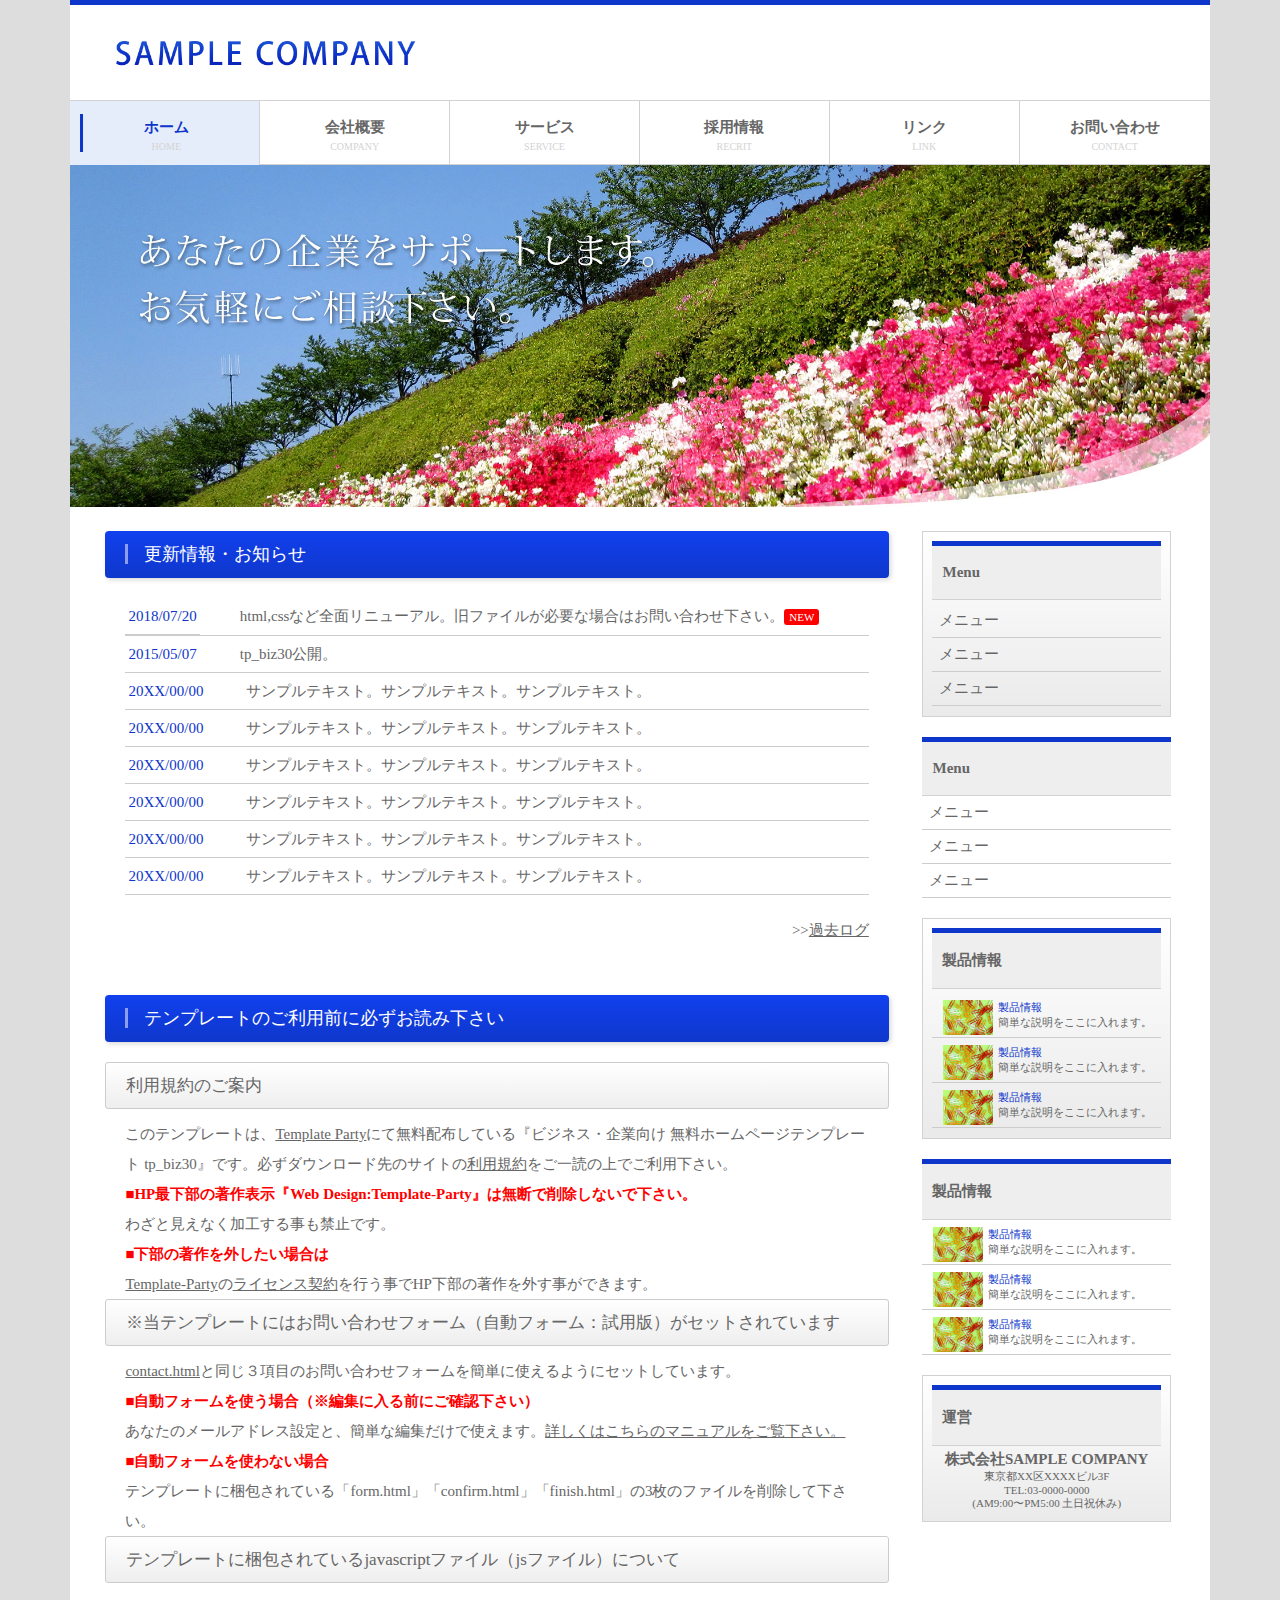
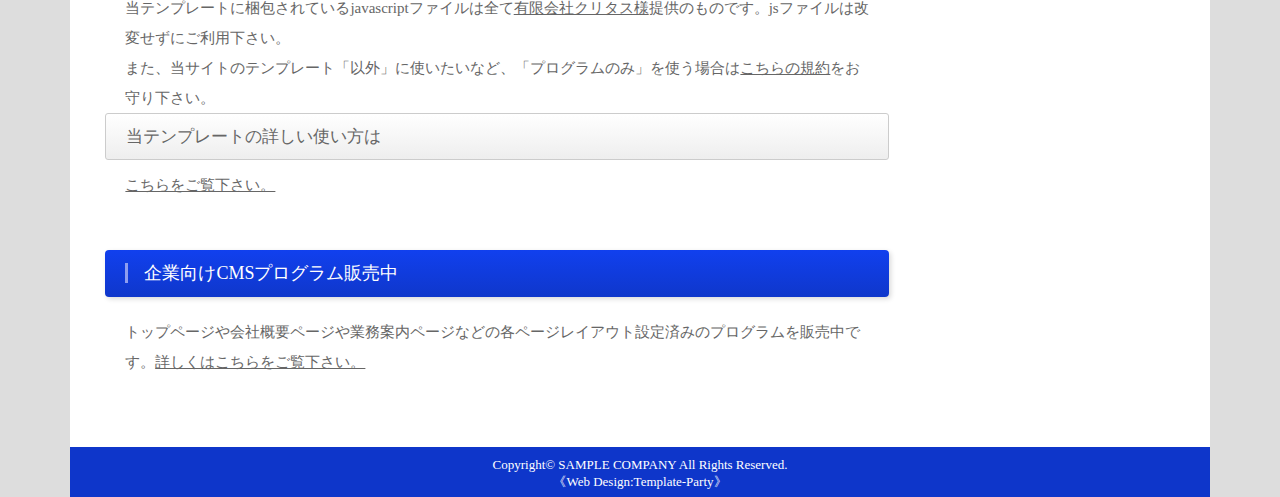
<file: index.html>
<!DOCTYPE html>
<html lang="ja">
<head>
    <meta charset="UTF-8">
    <meta name="viewport" content="width=device-width, initial-scale=1.0">
    <title>Test3 レスポンシブ対応</title>
    <link rel="stylesheet" href="style.css">
</head>
<body>
    <div class="container">
        <header class="header">
            <div class="h-title">
                <img class="h-logo" src="img/logo.png" alt="title">
                <div class="sp-menu">
                    <input type="checkbox" id="nav-input" class="nav-invisible">
                    <label id="nav-open" for="nav-input">
                        <span></span>
                    </label>
                    <div id="nav-contents">
                        <nav class="sp-nav">
                            <ul class="sp-menu">
                                <li class="sp-menu-l">        
                                    <a href="index.html">                        
                                        <div class="sp-menu-top">                                           
                                            ホーム                                                                                           
                                        </div>
                                        <div class="sp-menu-bottom">
                                            HOME
                                        </div>      
                                    </a>                                                                     
                                </li>
                                <li class="sp-menu-l">
                                    <a href="company.html">
                                        <div class="sp-menu-top">                                           
                                            会社概要           
                                        </div>
                                        <div class="sp-menu-bottom">
                                            COMPANY
                                        </div>      
                                    </a>                                                                     
                                </li>
                                <li class="sp-menu-l">
                                    <a href="service.html">
                                        <div class="sp-menu-top">                                           
                                            サービス           
                                        </div>
                                        <div class="sp-menu-bottom">
                                            SERVICE
                                        </div>      
                                    </a>                                                                     
                                </li>
                                <li class="sp-menu-l">
                                    <a href="recrit.html">
                                        <div class="sp-menu-top">                                           
                                            採用情報         
                                        </div>
                                        <div class="sp-menu-bottom">
                                            RECRIT
                                        </div>      
                                    </a>                                                                     
                                </li>
                                <li class="sp-menu-l">
                                    <a href="link.html">
                                        <div class="sp-menu-top">                                           
                                            リンク          
                                        </div>
                                        <div class="sp-menu-bottom">
                                            LINK
                                        </div>      
                                    </a>                                                                     
                                </li>
                                <li class="sp-menu-l">
                                    <a href="contact.html">
                                        <div class="sp-menu-top">                                           
                                            お問い合わせ        
                                        </div>
                                        <div class="sp-menu-bottom">
                                            CONTACT
                                        </div>      
                                    </a>                                                                     
                                </li>
                            </ul>
                        </nav>
                    </div>
                </div>
            </div>           
           <nav class="h-nav">
               <ul class="h-menu">
                   <li class="h-list active">
                    <div class="h-l-box">
                        <a href="index.html">
                            <div class="h-l-top">                            
                                ホーム                                               
                            </div>
                            <div class="h-l-bottom">
                                HOME
                            </div>
                        </a>
                    </div>   
                   </li>
                   <li class="h-list">
                    <div class="h-l-box">            
                        <a href="company.html">
                            <div class="h-l-top">                                   
                                会社概要                                                                                                                                                                                
                            </div>
                            <div class="h-l-bottom">
                                COMPANY
                            </div>          
                        </a>              
                    </div>   
                   </li>
                   <li class="h-list">
                    <div class="h-l-box">
                        <a href="service.html">
                            <div class="h-l-top">                            
                                サービス                            
                            </div>
                            <div class="h-l-bottom">
                                SERVICE
                            </div>
                        </a>
                    </div>   
                   </li>
                   <li class="h-list">
                    <div class="h-l-box">
                        <a href="recrit.html">
                            <div class="h-l-top">
                                採用情報                                                        
                            </div>
                            <div class="h-l-bottom">
                                RECRIT
                            </div>
                        </a>
                    </div>   
                   </li>
                   <li class="h-list">
                    <div class="h-l-box">
                        <a href="link.html">
                            <div class="h-l-top">                            
                                リンク                            
                            </div>
                            <div class="h-l-bottom">
                                LINK
                            </div>
                        </a>
                    </div>   
                   </li>
                   <li class="h-list">
                    <div class="h-l-box">
                        <a href="contact.html">
                            <div class="h-l-top">                          
                                お問い合わせ                            
                            </div>
                            <div class="h-l-bottom">
                                CONTACT
                            </div>
                        </a>
                    </div>   
                   </li>
            　　</ul>
           </nav>
           <div class="h-imagebox">
               <img class="h-image" src="img/mainimg.jpg" alt="ヘッダーの画像">
           </div>
        </header>

        <div class="contents">
          <main class="main">
            <section class="m-section">
                <h2>更新情報・お知らせ</h2>
                <dl>
                    <dt>
                        2018/07/20
                    </dt>
                    <dd>
                        html,cssなど全面リニューアル。旧ファイルが必要な場合はお問い合わせ下さい。<span class="dd-point">NEW</span>
                    </dd>
                    <dt>
                        2015/05/07
                    </dt>
                    <dd>
                        tp_biz30公開。
                    </dd>
                    <dt>
                        20XX/00/00
                    </dt>
                    <dd>
                        サンプルテキスト。サンプルテキスト。サンプルテキスト。
                    </dd>
                    <dt>
                        20XX/00/00
                    </dt>
                    <dd>
                        サンプルテキスト。サンプルテキスト。サンプルテキスト。
                    </dd>
                    <dt>
                        20XX/00/00
                    </dt>
                    <dd>
                        サンプルテキスト。サンプルテキスト。サンプルテキスト。
                    </dd>
                    <dt>
                        20XX/00/00
                    </dt>
                    <dd>
                        サンプルテキスト。サンプルテキスト。サンプルテキスト。
                    </dd>
                    <dt>
                        20XX/00/00
                    </dt>
                    <dd>
                        サンプルテキスト。サンプルテキスト。サンプルテキスト。
                    </dd>
                    <dt>
                        20XX/00/00
                    </dt>
                    <dd>
                        サンプルテキスト。サンプルテキスト。サンプルテキスト。
                    </dd>
                </dl>
                <p class="past-log">>><a href="#">過去ログ</a></p>
            </section>
            <section class="m-section">
                <h2>テンプレートのご利用前に必ずお読み下さい</h2>
                <h3>利用規約のご案内</h3>
                <p>
                    このテンプレートは、<a href="#">Template Party</a>にて無料配布している『ビジネス・企業向け 無料ホームページテンプレート tp_biz30』です。必ずダウンロード先のサイトの<a href="#">利用規約</a>をご一読の上でご利用下さい。
                </p>
                <p>
                    <span class="m-point">■HP最下部の著作表示『Web Design:Template-Party』は無断で削除しないで下さい。</span>
                    <br>
                    わざと見えなく加工する事も禁止です。
                </p>
                <p>
                    <span class="m-point">■下部の著作を外したい場合は</span>
                    <br>
                    <a href="#">Template-Party</a>の<a href="#">ライセンス契約</a>を行う事でHP下部の著作を外す事ができます。
                </p>
                <h3>※当テンプレートにはお問い合わせフォーム（自動フォーム：試用版）がセットされています</h3>
                <p>
                    <a href="#">contact.html</a>と同じ３項目のお問い合わせフォームを簡単に使えるようにセットしています。
                </p> 
                <p>
                    <span class="m-point">■自動フォームを使う場合（※編集に入る前にご確認下さい）</span>
                    <br>
                    あなたのメールアドレス設定と、簡単な編集だけで使えます。<a href="#">詳しくはこちらのマニュアルをご覧下さい。</a>
                </p>
                <p>
                    <span class="m-point">■自動フォームを使わない場合</span>
                    <br>
                    テンプレートに梱包されている「form.html」「confirm.html」「finish.html」の3枚のファイルを削除して下さい。
                </p>

                <h3>テンプレートに梱包されているjavascriptファイル（jsファイル）について</h3>
                <p>
                    当テンプレートに梱包されているjavascriptファイルは全て<a href="#">有限会社クリタス様</a>提供のものです。jsファイルは改変せずにご利用下さい。
                    <br>
                    また、当サイトのテンプレート「以外」に使いたいなど、「プログラムのみ」を使う場合は<a href="#">こちらの規約</a>をお守り下さい。
                </p>
                <h3>当テンプレートの詳しい使い方は</h3>
                <p>
                    <a href="#">こちらをご覧下さい。</a>
                </p>   
            </section>
            <section class="m-section">           
                <h2>企業向けCMSプログラム販売中</h2>
                <p>
                    トップページや会社概要ページや業務案内ページなどの各ページレイアウト設定済みのプログラムを販売中です。<a href="#">詳しくはこちらをご覧下さい。</a>
                </p>
            </section>
          </main>
          <aside class="side">
            <div class="s-framebox">
                <h4 class="s-h4">Menu</h4>
                <ul class="s-menu">
                    <li class="s-list"><a href="#"><div class="s-l-menu">メニュー</div></a></li>
                    <li class="s-list"><a href="#"><div class="s-l-menu">メニュー</div></a></li>
                    <li class="s-list"><a href="#"><div class="s-l-menu">メニュー</div></a></li>
                </ul>
            </div>
            <div class="s-box">
                <h4 class="s-box-h4">Menu</h4>
                <ul　class="s-menu">
                    <li class="s-box-list"><a href="#"><div class="s-l-menu">メニュー</div></a></li>
                    <li class="s-box-list"><a href="#"><div class="s-l-menu">メニュー</div></a></li>
                    <li class="s-box-list"><a href="#"><div class="s-l-menu">メニュー</div></a></li>
                </ul>
            </div>
            <div class="s-framebox">
                <h4 class="s-h4">製品情報</h4>
                <ul class="s-menu">
                    <li class="s-list"><a href="#">
                      <img class="s-l-img" src="img/service-img.jpg" alt="製品情報の画像">
                      <div class="s-l-title">製品情報</div>
                      <div class="s-l-description">簡単な説明をここに入れます。</div>
                　　</a></li>
                    <li class="s-list"><a href="#">
                      <img class="s-l-img" src="img/service-img.jpg" alt="製品情報の画像">
                      <div class="s-l-title">製品情報</div>
                      <div class="s-l-description">簡単な説明をここに入れます。</div>
                　　</a></li>
                    <li class="s-list"><a href="#">
                      <img class="s-l-img" src="img/service-img.jpg" alt="製品情報の画像">
                      <div class="s-l-title">製品情報</div>
                      <div class="s-l-description">簡単な説明をここに入れます。</div>
                　　</a></li>
                </ul>
            </div>
            <div class="s-box">
                <h4 class="s-box-h4">製品情報</h4>
                <ul class="s-menu">
                    <li class="s-box-list"><a href="#">
                      <img class="s-l-img" src="img/service-img.jpg" alt="製品情報の画像">
                      <div class="s-l-title">製品情報</div>
                      <div class="s-l-description">簡単な説明をここに入れます。</div>
                　　</a></li>
                    <li class="s-box-list"><a href="#">
                      <img class="s-l-img" src="img/service-img.jpg" alt="製品情報の画像">
                      <div class="s-l-title">製品情報</div>
                      <div class="s-l-description">簡単な説明をここに入れます。</div>
                　　</a></li>
                    <li class="s-box-list"><a href="#">
                      <img class="s-l-img" src="img/service-img.jpg" alt="製品情報の画像">
                      <div class="s-l-title">製品情報</div>
                      <div class="s-l-description">簡単な説明をここに入れます。</div>
                　　</a></li>
                </ul>
            </div>
            <div class="s-framebox">
                <h4 class="s-h4">運営</h4>
                <div class="s-company-title">株式会社SAMPLE COMPANY</div>
                <div class="s-company-info">
                    東京都XX区XXXXビル3F <br>
                    TEL:03-0000-0000 <br>
                    (AM9:00〜PM5:00 土日祝休み)
                </div>
            </div>
          </aside>
        </div>
        <footer class="footer">
            <p>
                Copyright© SAMPLE COMPANY All Rights Reserved.
                <br>
               《Web Design:Template-Party》
            </p>
        </footer>
    </div>

</body>
</html>
</file>
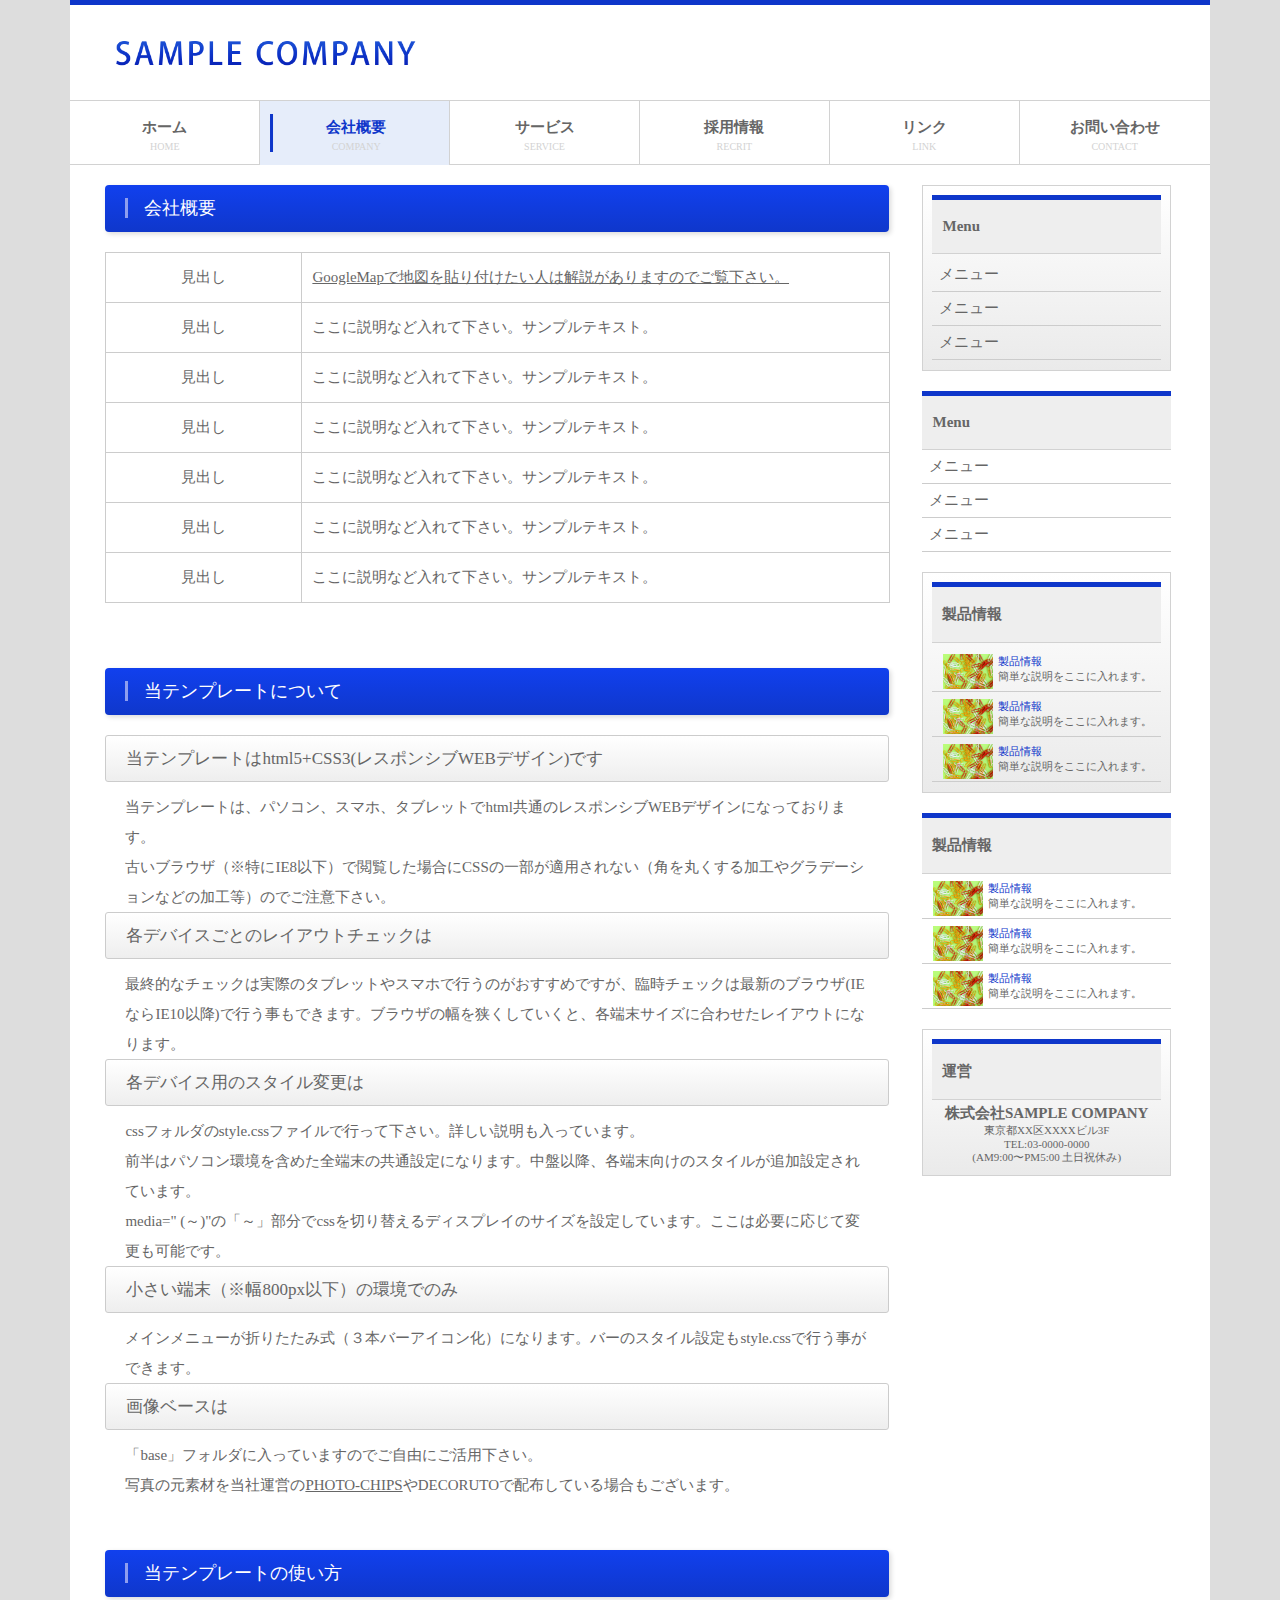
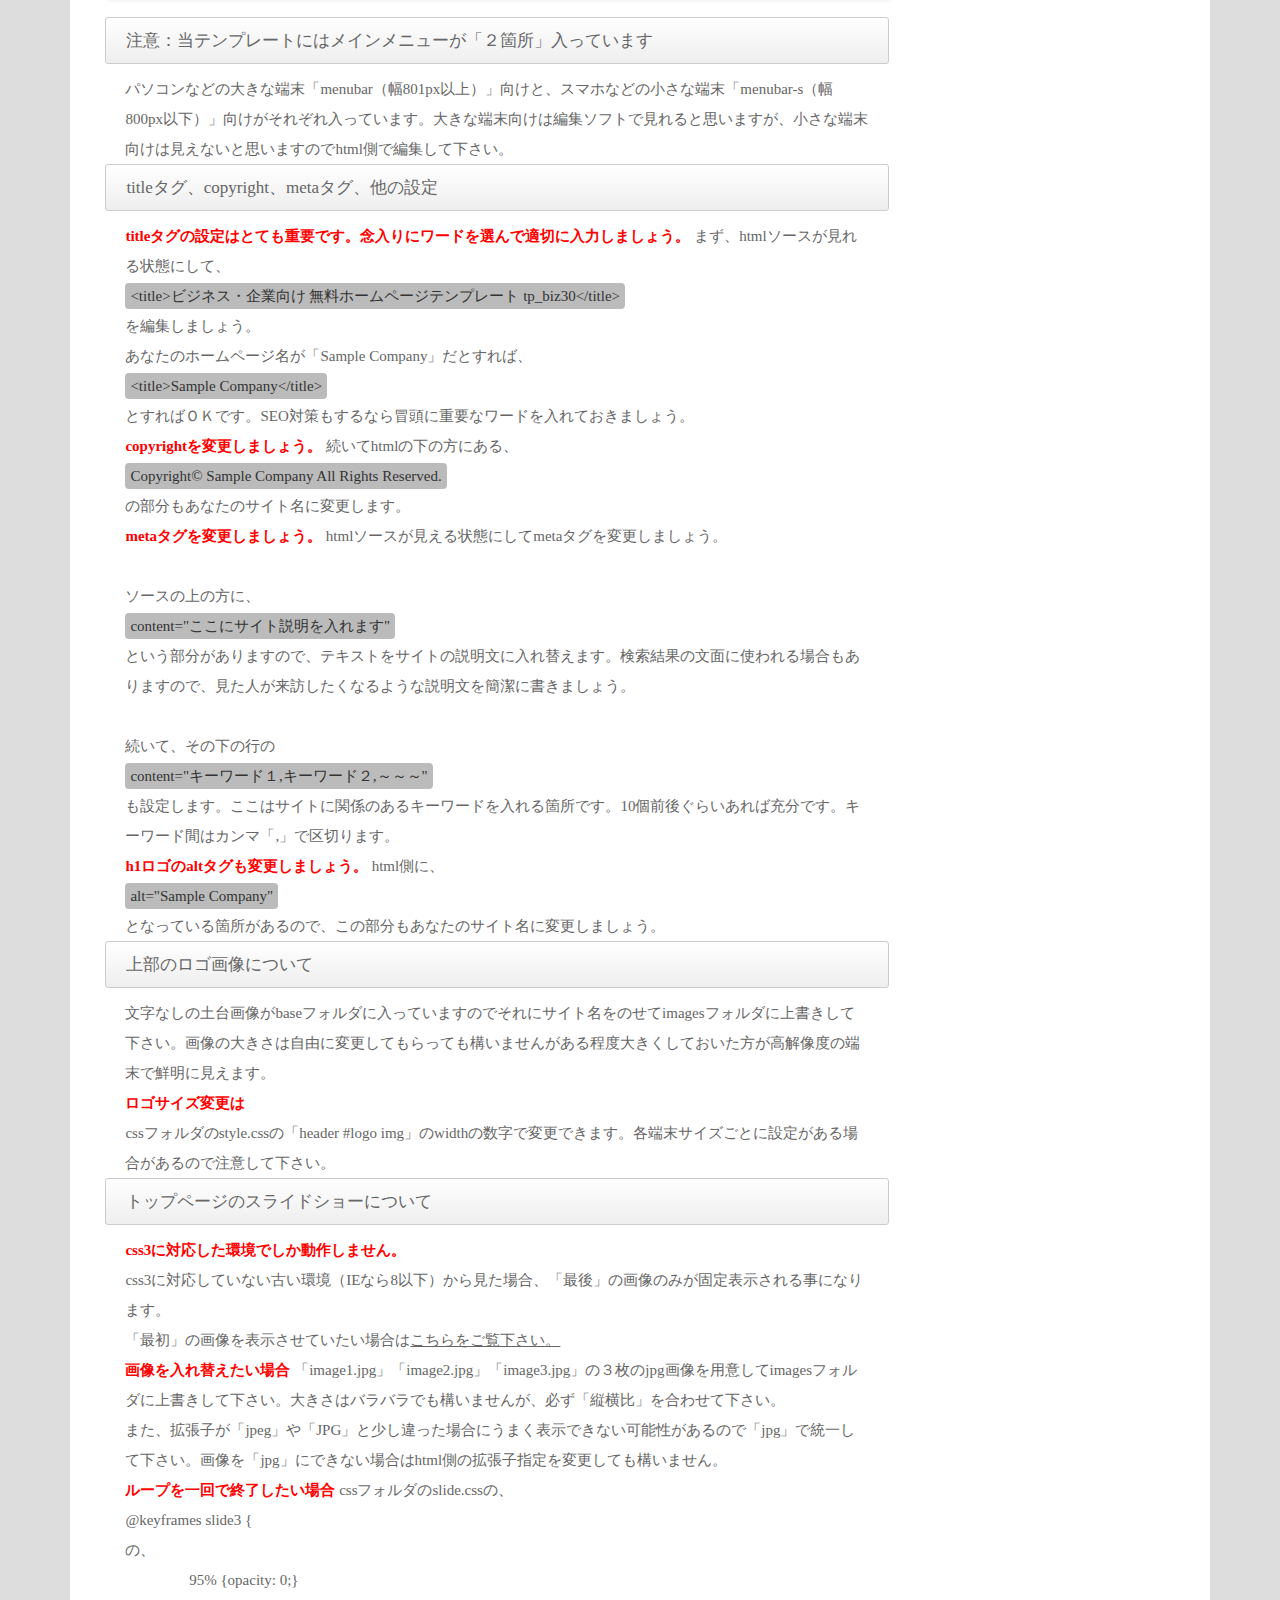
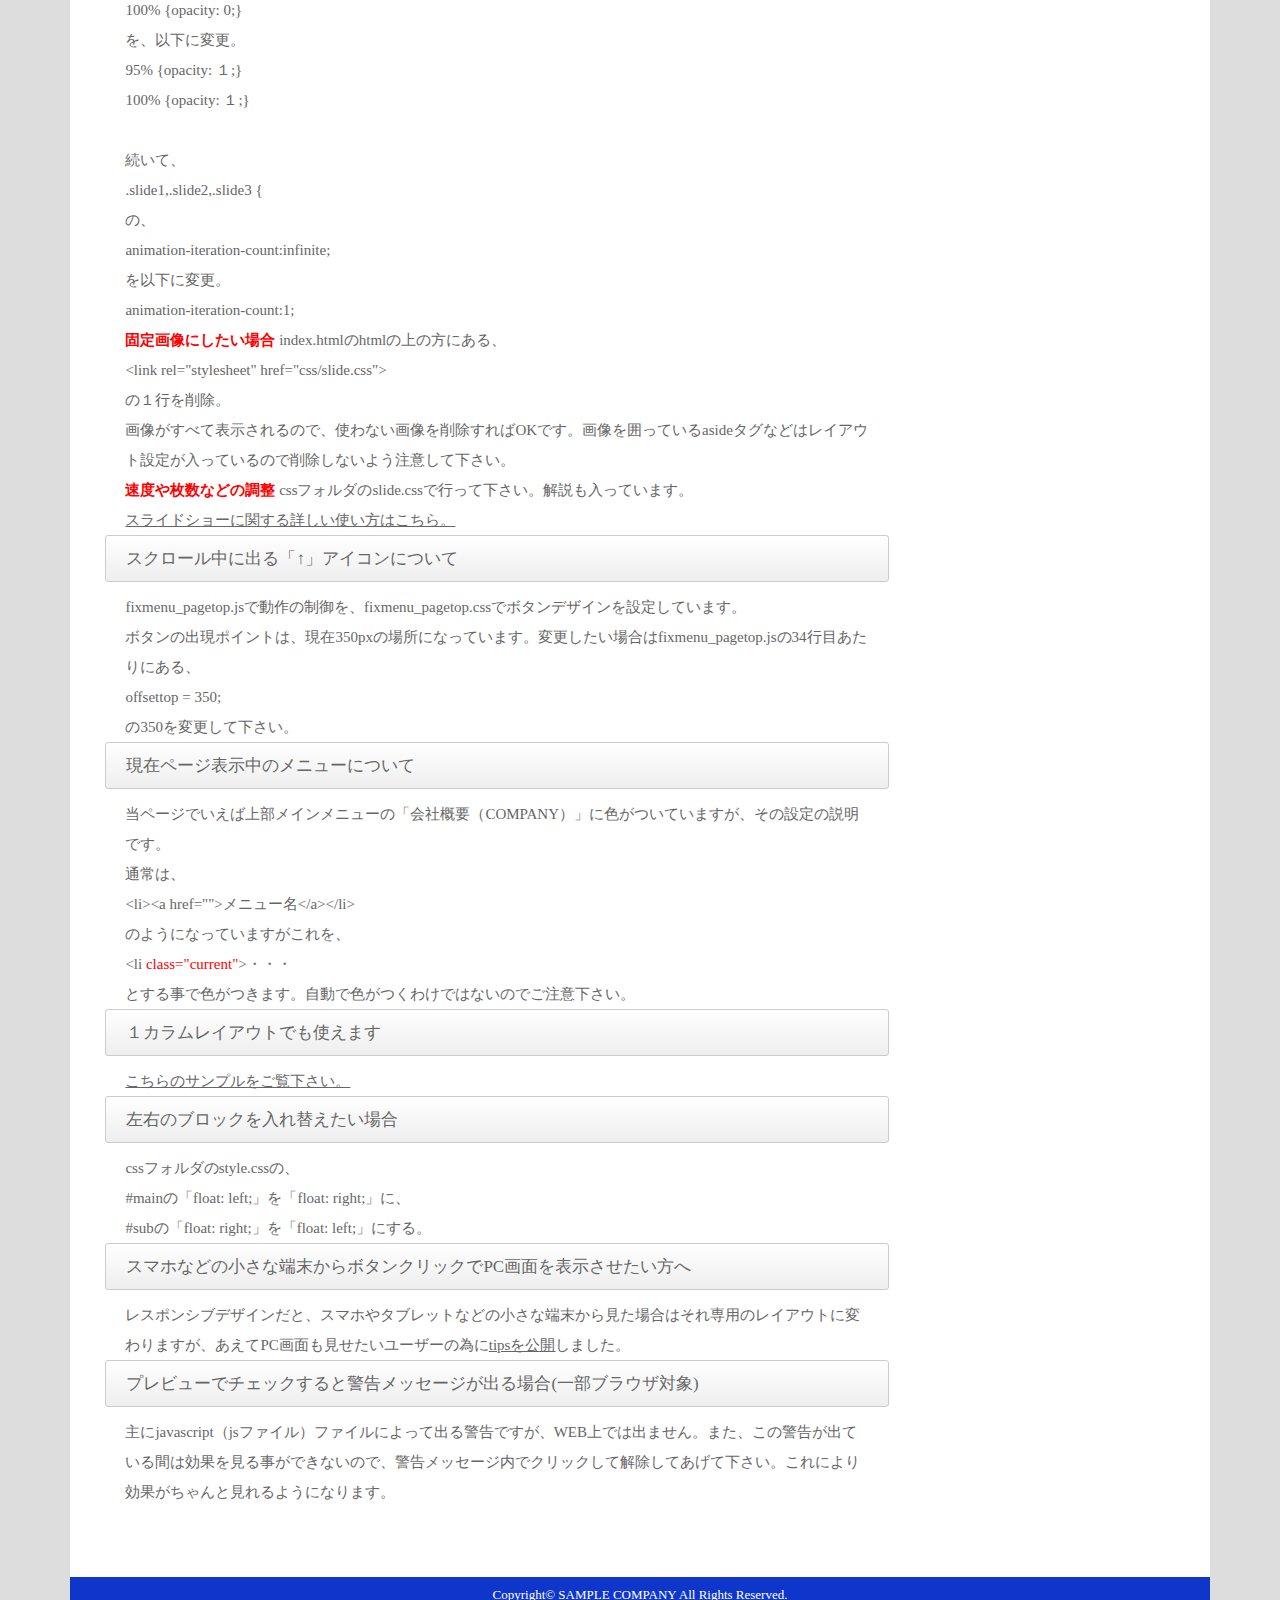
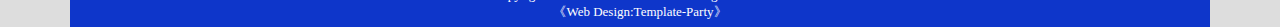
<file: company.html>
<!DOCTYPE html>
<html lang="ja">
<head>
    <meta charset="UTF-8">
    <meta name="viewport" content="width=device-width, initial-scale=1.0">
    <title>Test3 レスポンシブ対応</title>
    <link rel="stylesheet" href="style.css">
</head>
<body>
    <div class="container">
        <header class="index-header">
            <div class="h-title">
                <img class="h-logo" src="img/logo.png" alt="title">
                <div class="sp-menu">
                    <input type="checkbox" id="nav-input" class="nav-invisible">
                    <label id="nav-open" for="nav-input"> <span></span> </label>
                    <div id="nav-contents">
                        <nav>
                            <ul>
                                <li class="sp-menu-l">
                                    <a href="index.html">
                                        <div class="sp-menu-top">                                           
                                            ホーム           
                                        </div>
                                        <div class="sp-menu-bottom">
                                            HOME
                                        </div>      
                                    </a>                                                                     
                                </li>
                                <li class="sp-menu-l">
                                    <a href="company.html">
                                        <div class="sp-menu-top">                                           
                                            会社概要           
                                        </div>
                                        <div class="sp-menu-bottom">
                                            COMPANY
                                        </div>      
                                    </a>                                                                     
                                </li>
                                <li class="sp-menu-l">
                                    <a href="service.html">
                                        <div class="sp-menu-top">                                           
                                            サービス           
                                        </div>
                                        <div class="sp-menu-bottom">
                                            SERVICE
                                        </div>      
                                    </a>                                                                     
                                </li>
                                <li class="sp-menu-l">
                                    <a href="recrit.html">
                                        <div class="sp-menu-top">                                           
                                            採用情報         
                                        </div>
                                        <div class="sp-menu-bottom">
                                            RECRIT
                                        </div>      
                                    </a>                                                                     
                                </li>
                                <li class="sp-menu-l">
                                    <a href="link.html">
                                        <div class="sp-menu-top">                                           
                                            リンク          
                                        </div>
                                        <div class="sp-menu-bottom">
                                            LINK
                                        </div>      
                                    </a>                                                                     
                                </li>
                                <li class="sp-menu-l">
                                    <a href="contact.html">
                                        <div class="sp-menu-top">                                           
                                            お問い合わせ        
                                        </div>
                                        <div class="sp-menu-bottom">
                                            CONTACT
                                        </div>      
                                    </a>                                                                     
                                </li>
                            </ul>
                        </nav>

                    </div>
                </div>
            </div>

           <nav class="h-nav">
               <ul class="h-menu">
                   <li class="h-list">
                    <div class="h-l-box" >
                        <a href="index.html">
                        <div class="h-l-top">                            
                            ホーム                            
                        </div>
                        <div class="h-l-bottom">
                            HOME
                        </div>
                        </a>
                    </div>   
                   </li>
                   <li class="h-list active">
                    <div class="h-l-box">
                        <a href="company.html">
                        <div class="h-l-top">                            
                            会社概要                     
                        </div>
                        <div class="h-l-bottom">
                            COMPANY
                        </div>
                        </a>
                    </div>   
                   </li>
                   <li class="h-list">
                    <div class="h-l-box">
                        <a href="service.html">
                        <div class="h-l-top">                            
                            サービス                            
                        </div>
                        <div class="h-l-bottom">
                            SERVICE
                        </div>
                        </a>
                    </div>   
                   </li>
                   <li class="h-list">
                    <div class="h-l-box">
                        <a href="recrit.html">
                        <div class="h-l-top">                            
                            採用情報                                                        
                        </div>
                        <div class="h-l-bottom">
                            RECRIT
                        </div>
                        </a>
                    </div>   
                   </li>
                   <li class="h-list">
                    <div class="h-l-box">
                        <a href="link.html">
                        <div class="h-l-top">                            
                            リンク                                                        
                        </div>
                        <div class="h-l-bottom">
                            LINK
                        </div>
                        </a>
                    </div>   
                   </li>
                   <li class="h-list">
                    <div class="h-l-box">
                        <a href="contact.html">
                        <div class="h-l-top">                            
                            お問い合わせ                                                        
                        </div>
                        <div class="h-l-bottom">
                            CONTACT
                        </div>
                        </a>
                    </div>   
                   </li>
            　　</ul>
           </nav>
        </header>
        <div class="contents">
            <div class="main">
                <section class="m-section">
                    <h2>会社概要</h2>
                    <table>
                        <tr>
                            <th>見出し</th>
                            <td>
                                <a href="https://template-party.com/file/pickup_googlemap.html">GoogleMapで地図を貼り付けたい人は解説がありますのでご覧下さい。</a>
                            </td>
                        </tr>
                        <tr>
                            <th>見出し</th>
                            <td>
                                ここに説明など入れて下さい。サンプルテキスト。
                            </td>
                        </tr>
                        <tr>
                            <th>見出し</th>
                            <td>
                                ここに説明など入れて下さい。サンプルテキスト。
                            </td>
                        </tr>
                        <tr>
                            <th>見出し</th>
                            <td>
                                ここに説明など入れて下さい。サンプルテキスト。
                            </td>
                        </tr>
                        <tr>
                            <th>見出し</th>
                            <td>
                                ここに説明など入れて下さい。サンプルテキスト。
                            </td>
                        </tr>
                        <tr>
                            <th>見出し</th>
                            <td>
                                ここに説明など入れて下さい。サンプルテキスト。
                            </td>
                        </tr>
                        <tr>
                            <th>見出し</th>
                            <td>
                                ここに説明など入れて下さい。サンプルテキスト。
                            </td>
                        </tr>
                    </table>
                </section>
                <section class="m-section">
                    <h2>当テンプレートについて</h2>
                    <h3>当テンプレートはhtml5+CSS3(レスポンシブWEBデザイン)です</h3>
                    <p>
                        当テンプレートは、パソコン、スマホ、タブレットでhtml共通のレスポンシブWEBデザインになっております。
                        <br>
                        古いブラウザ（※特にIE8以下）で閲覧した場合にCSSの一部が適用されない（角を丸くする加工やグラデーションなどの加工等）のでご注意下さい。
                    </p>
                    <h3>各デバイスごとのレイアウトチェックは</h3>
                    <p>
                        最終的なチェックは実際のタブレットやスマホで行うのがおすすめですが、臨時チェックは最新のブラウザ(IEならIE10以降)で行う事もできます。ブラウザの幅を狭くしていくと、各端末サイズに合わせたレイアウトになります。
                    </p>
                    <h3>各デバイス用のスタイル変更は</h3>
                    <p>
                        cssフォルダのstyle.cssファイルで行って下さい。詳しい説明も入っています。
                        <br>
                        前半はパソコン環境を含めた全端末の共通設定になります。中盤以降、各端末向けのスタイルが追加設定されています。
                        <br>
                        media=" (～)"の「～」部分でcssを切り替えるディスプレイのサイズを設定しています。ここは必要に応じて変更も可能です。
                    </p>
                    <h3>小さい端末（※幅800px以下）の環境でのみ</h3>
                    <p>
                        メインメニューが折りたたみ式（３本バーアイコン化）になります。バーのスタイル設定もstyle.cssで行う事ができます。
                    </p>
                    <h3>画像ベースは</h3>
                    <p>
                        「base」フォルダに入っていますのでご自由にご活用下さい。
                        <br>
                        写真の元素材を当社運営の<a href="#">PHOTO-CHIPS</a>や<a>DECORUTO</a>で配布している場合もございます。
                    </p>
                </section>
                <section class="m-section">
                    <h2>当テンプレートの使い方</h2>
                    <h3 class="point">注意：当テンプレートにはメインメニューが「２箇所」入っています</h3>
                    <p>
                        パソコンなどの大きな端末「menubar（幅801px以上）」向けと、スマホなどの小さな端末「menubar-s（幅800px以下）」向けがそれぞれ入っています。大きな端末向けは編集ソフトで見れると思いますが、小さな端末向けは見えないと思いますのでhtml側で編集して下さい。
                    </p>
                    <h3>titleタグ、copyright、metaタグ、他の設定</h3>
                    <p>
                    <span class="m-point">
                        titleタグの設定はとても重要です。念入りにワードを選んで適切に入力しましょう。
                    </span>
                    まず、htmlソースが見れる状態にして、
                    <br>
                    <span class="back-gray">
                        &lt;title&gt;ビジネス・企業向け 無料ホームページテンプレート tp_biz30&lt;/title&gt;
                    </span>
                    <br>
                    を編集しましょう。
                    <br>
                    あなたのホームページ名が「Sample Company」だとすれば、
                    <br>
                    <span class="back-gray">
                        &lt;title&gt;Sample Company&lt;/title&gt;
                    </span>
                    <br>
                    とすればＯＫです。SEO対策もするなら冒頭に重要なワードを入れておきましょう。
                    </p>
                    <p>
                        <span class="m-point">
                            copyrightを変更しましょう。
                        </span>
                        続いてhtmlの下の方にある、
                        <br>
                        <span class="back-gray">
                            Copyright© Sample Company All Rights Reserved.
                        </span>
                        <br>
                        の部分もあなたのサイト名に変更します。
                    </p>
                    <p>
                        <span class="m-point">
                            metaタグを変更しましょう。
                        </span>
                        htmlソースが見える状態にしてmetaタグを変更しましょう。
                        <br>
                        <br>
                        ソースの上の方に、
                        <br>
                        <span class="back-gray">
                            content="ここにサイト説明を入れます"
                        </span>
                        <br>
                        という部分がありますので、テキストをサイトの説明文に入れ替えます。検索結果の文面に使われる場合もありますので、見た人が来訪したくなるような説明文を簡潔に書きましょう。
                        <br>
                        <br>
                        続いて、その下の行の
                        <br>
                        <span class="back-gray">
                            content="キーワード１,キーワード２,～～～"
                        </span>
                        <br>
                        も設定します。ここはサイトに関係のあるキーワードを入れる箇所です。10個前後ぐらいあれば充分です。キーワード間はカンマ「,」で区切ります。                
                    </p>
                    <p>
                        <span class="m-point">
                            h1ロゴのaltタグも変更しましょう。
                        </span>
                        html側に、
                        <br>
                        <span class="back-gray">
                            alt="Sample Company"
                        </span>
                        <br>
                        となっている箇所があるので、この部分もあなたのサイト名に変更しましょう。
                    </p>
                    <h3>上部のロゴ画像について</h3>
                    <p>
                        文字なしの土台画像がbaseフォルダに入っていますのでそれにサイト名をのせてimagesフォルダに上書きして下さい。画像の大きさは自由に変更してもらっても構いませんがある程度大きくしておいた方が高解像度の端末で鮮明に見えます。
                    </p>
                    <p>
                    <span class="m-point">
                        ロゴサイズ変更は
                    </span>
                    <br>
                    cssフォルダのstyle.cssの「header #logo img」のwidthの数字で変更できます。各端末サイズごとに設定がある場合があるので注意して下さい。
                    </p>
                    <h3>トップページのスライドショーについて</h3>
                    <p>
                        <span class="m-point">
                            css3に対応した環境でしか動作しません。
                        </span>
                        <br>
                        css3に対応していない古い環境（IEなら8以下）から見た場合、「最後」の画像のみが固定表示される事になります。
                        <br>
                        「最初」の画像を表示させていたい場合は<a href="#">こちらをご覧下さい。</a> 
                    </p>
                    <p>
                        <span class="m-point">
                            画像を入れ替えたい場合
                        </span>
                        「image1.jpg」「image2.jpg」「image3.jpg」の３枚のjpg画像を用意してimagesフォルダに上書きして下さい。大きさはバラバラでも構いませんが、必ず「縦横比」を合わせて下さい。
                        <br>
                        また、拡張子が「jpeg」や「JPG」と少し違った場合にうまく表示できない可能性があるので「jpg」で統一して下さい。画像を「jpg」にできない場合はhtml側の拡張子指定を変更しても構いません。
                    </p>
                    <p>
                        <span class="m-point">
                            ループを一回で終了したい場合
                        </span>
                        cssフォルダのslide.cssの、
                        <br>
                        @keyframes slide3 {
                        <br>
                        の、
                        <br>
                　　　　 95% {opacity: 0;}
                        <br>
                        100% {opacity: 0;}
                        <br>
                        を、以下に変更。
                        <br>
                        95% {opacity: １;}
                        <br>
                        100% {opacity: １;}
                        <br>
                        <br>
                        続いて、
                        <br>
                        .slide1,.slide2,.slide3 {
                        <br>
                        の、
                        <br>
                        animation-iteration-count:infinite;
                        <br>
                        を以下に変更。
                        <br>
                        animation-iteration-count:1;    
                    </p>
                    <p>
                        <span class="m-point">
                            固定画像にしたい場合
                        </span> 
                        index.htmlのhtmlの上の方にある、
                        <br>
                        &lt;link rel="stylesheet" href="css/slide.css"&gt;
                        <br>
                        の１行を削除。
                        <br>
                        画像がすべて表示されるので、使わない画像を削除すればOKです。画像を囲っているasideタグなどはレイアウト設定が入っているので削除しないよう注意して下さい。
                    </p>
                    <p>
                        <span class="m-point">
                            速度や枚数などの調整
                        </span>
                        cssフォルダのslide.cssで行って下さい。解説も入っています。
                        <br>
                        <a href="#">
                            スライドショーに関する詳しい使い方はこちら。
                        </a>
                    </p>

                    <h3>スクロール中に出る「↑」アイコンについて</h3>
                    <p>
                    fixmenu_pagetop.jsで動作の制御を、fixmenu_pagetop.cssでボタンデザインを設定しています。
                    <br>
                    ボタンの出現ポイントは、現在350pxの場所になっています。変更したい場合はfixmenu_pagetop.jsの34行目あたりにある、
                    <br>
                    offsettop = 350;
                    <br>
                    の350を変更して下さい。
                    </p>
            
                    <h3>現在ページ表示中のメニューについて</h3>
                    <p>
                        当ページでいえば上部メインメニューの「会社概要（COMPANY）」に色がついていますが、その設定の説明です。
                        <br>
                        通常は、
                        <br>
                        &lt;li&gt;&lt;a href=""&gt;メニュー名&lt;/a&gt;&lt;/li&gt;
                        <br>
                        のようになっていますがこれを、
                        <br>
                        &lt;li <span class="point">class="current"</span>&gt;・・・
                        <br>
                        とする事で色がつきます。自動で色がつくわけではないのでご注意下さい。
                    </p>

                    <h3>１カラムレイアウトでも使えます</h3>
                    <p>
                        <a href="https://template-party.com/template/tp_biz30/tp_biz30_blue/c1.html">こちらのサンプルをご覧下さい。</a>
                    </p>

                    <h3>左右のブロックを入れ替えたい場合</h3>
                    <p>
                        cssフォルダのstyle.cssの、
                        <br>
                        #mainの「float: left;」を「float: right;」に、
                        <br>
                        #subの「float: right;」を「float: left;」にする。
                    </p>

                    <h3>スマホなどの小さな端末からボタンクリックでPC画面を表示させたい方へ</h3>
                    <p>
                        レスポンシブデザインだと、スマホやタブレットなどの小さな端末から見た場合はそれ専用のレイアウトに変わりますが、あえてPC画面も見せたいユーザーの為に<a href="https://template-party.com/tips/tips20160916viewport.html">tipsを公開</a>しました。
                    </p>

                    <h3>プレビューでチェックすると警告メッセージが出る場合(一部ブラウザ対象)</h3>
                    <p>
                        主にjavascript（jsファイル）ファイルによって出る警告ですが、WEB上では出ません。また、この警告が出ている間は効果を見る事ができないので、警告メッセージ内でクリックして解除してあげて下さい。これにより効果がちゃんと見れるようになります。
                    </p>
                </section>


            </div>
            <aside class="side">
                <div class="s-framebox">
                    <h4 class="s-h4">Menu</h4>
                    <ul class="s-menu">
                        <li class="s-list"><a href="#"><div class="s-l-menu">メニュー</div></a></li>
                        <li class="s-list"><a href="#"><div class="s-l-menu">メニュー</div></a></li>
                        <li class="s-list"><a href="#"><div class="s-l-menu">メニュー</div></a></li>
                    </ul>
                </div>
                <div class="s-box">
                    <h4 class="s-box-h4">Menu</h4>
                    <ul　class="s-menu">
                        <li class="s-box-list"><a href="#"><div class="s-l-menu">メニュー</div></a></li>
                        <li class="s-box-list"><a href="#"><div class="s-l-menu">メニュー</div></a></li>
                        <li class="s-box-list"><a href="#"><div class="s-l-menu">メニュー</div></a></li>
                    </ul>
                </div>
                <div class="s-framebox">
                    <h4 class="s-h4">製品情報</h4>
                    <ul class="s-menu">
                        <li class="s-list"><a href="#">
                          <img class="s-l-img" src="img/service-img.jpg" alt="製品情報の画像">
                          <div class="s-l-title">製品情報</div>
                          <div class="s-l-description">簡単な説明をここに入れます。</div>
                    　　</a></li>
                        <li class="s-list"><a href="#">
                          <img class="s-l-img" src="img/service-img.jpg" alt="製品情報の画像">
                          <div class="s-l-title">製品情報</div>
                          <div class="s-l-description">簡単な説明をここに入れます。</div>
                    　　</a></li>
                        <li class="s-list"><a href="#">
                          <img class="s-l-img" src="img/service-img.jpg" alt="製品情報の画像">
                          <div class="s-l-title">製品情報</div>
                          <div class="s-l-description">簡単な説明をここに入れます。</div>
                    　　</a></li>
                    </ul>
                </div>
                <div class="s-box">
                    <h4 class="s-box-h4">製品情報</h4>
                    <ul class="s-menu">
                        <li class="s-box-list"><a href="#">
                          <img class="s-l-img" src="img/service-img.jpg" alt="製品情報の画像">
                          <div class="s-l-title">製品情報</div>
                          <div class="s-l-description">簡単な説明をここに入れます。</div>
                    　　</a></li>
                        <li class="s-box-list"><a href="#">
                          <img class="s-l-img" src="img/service-img.jpg" alt="製品情報の画像">
                          <div class="s-l-title">製品情報</div>
                          <div class="s-l-description">簡単な説明をここに入れます。</div>
                    　　</a></li>
                        <li class="s-box-list"><a href="#">
                          <img class="s-l-img" src="img/service-img.jpg" alt="製品情報の画像">
                          <div class="s-l-title">製品情報</div>
                          <div class="s-l-description">簡単な説明をここに入れます。</div>
                    　　</a></li>
                    </ul>
                </div>                <div class="s-framebox">
                    <h4 class="s-h4">運営</h4>
                    <div class="s-company-title">株式会社SAMPLE COMPANY</div>
                    <div class="s-company-info">
                        東京都XX区XXXXビル3F <br>
                        TEL:03-0000-0000 <br>
                        (AM9:00〜PM5:00 土日祝休み)
                    </div>
                </div>
              </aside>
        </div>
        <footer class="footer">
            <p>
                Copyright© SAMPLE COMPANY All Rights Reserved.
                <br>
               《Web Design:Template-Party》
            </p>
        </footer>
    </div>
</body>
</html>
</file>
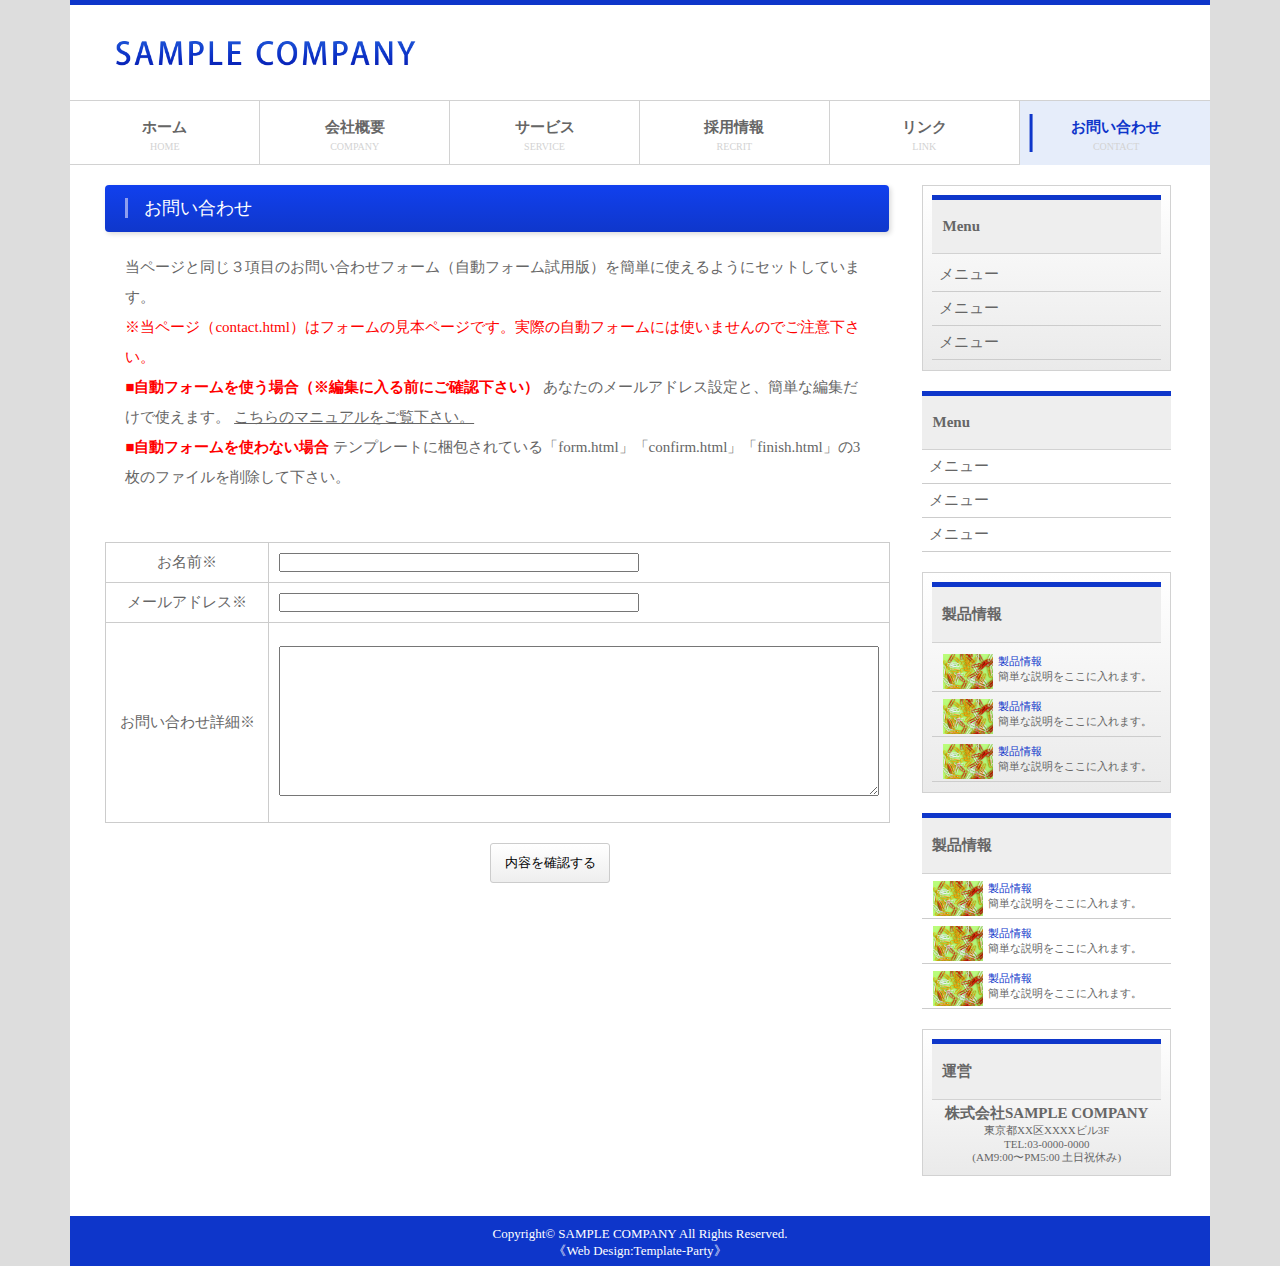
<file: contact.html>
<!DOCTYPE html>
<html lang="ja">
<head>
    <meta charset="UTF-8">
    <meta name="viewport" content="width=device-width, initial-scale=1.0">
    <title>Test3 レスポンシブ対応</title>
    <link rel="stylesheet" href="style.css">
</head>
<body>
    <div class="container">
        <header class="index-header">
            <div class="h-title">
                <img class="h-logo" src="img/logo.png" alt="title">
                <div class="sp-menu">
                    <input type="checkbox" id="nav-input" class="nav-invisible">
                    <label id="nav-open" for="nav-input"> <span></span> </label>
                    <div id="nav-contents">
                        <nav>
                            <ul>
                                <li class="sp-menu-l">
                                    <a href="index.html">
                                        <div class="sp-menu-top">                                           
                                            ホーム           
                                        </div>
                                        <div class="sp-menu-bottom">
                                            HOME
                                        </div>      
                                    </a>                                                                     
                                </li>
                                <li class="sp-menu-l">
                                    <a href="company.html">
                                        <div class="sp-menu-top">                                           
                                            会社概要           
                                        </div>
                                        <div class="sp-menu-bottom">
                                            COMPANY
                                        </div>      
                                    </a>                                                                     
                                </li>
                                <li class="sp-menu-l">
                                    <a href="service.html">
                                        <div class="sp-menu-top">                                           
                                            サービス           
                                        </div>
                                        <div class="sp-menu-bottom">
                                            SERVICE
                                        </div>      
                                    </a>                                                                     
                                </li>
                                <li class="sp-menu-l">
                                    <a href="recrit.html">
                                        <div class="sp-menu-top">                                           
                                            採用情報         
                                        </div>
                                        <div class="sp-menu-bottom">
                                            RECRIT
                                        </div>      
                                    </a>                                                                     
                                </li>
                                <li class="sp-menu-l">
                                    <a href="link.html">
                                        <div class="sp-menu-top">                                           
                                            リンク          
                                        </div>
                                        <div class="sp-menu-bottom">
                                            LINK
                                        </div>      
                                    </a>                                                                     
                                </li>
                                <li class="sp-menu-l">
                                    <a href="contact.html">
                                        <div class="sp-menu-top">                                           
                                            お問い合わせ        
                                        </div>
                                        <div class="sp-menu-bottom">
                                            CONTACT
                                        </div>      
                                    </a>                                                                     
                                </li>
                            </ul>
                        </nav>

                    </div>
                </div>
            </div>
           <nav class="h-nav">
               <ul class="h-menu">
                <li class="h-list">
                    <div class="h-l-box">
                        <a href="index.html">
                            <div class="h-l-top">                            
                                ホーム                                               
                            </div>
                            <div class="h-l-bottom">
                                HOME
                            </div>
                        </a>
                    </div>   
                   </li>
                   <li class="h-list">
                    <div class="h-l-box">            
                        <a href="company.html">
                            <div class="h-l-top">                                   
                                会社概要                                                                                                                                                                                
                            </div>
                            <div class="h-l-bottom">
                                COMPANY
                            </div>          
                        </a>              
                    </div>   
                   </li>
                   <li class="h-list">
                    <div class="h-l-box">
                        <a href="service.html">
                            <div class="h-l-top">                            
                                サービス                            
                            </div>
                            <div class="h-l-bottom">
                                SERVICE
                            </div>
                        </a>
                    </div>   
                   </li>
                   <li class="h-list">
                    <div class="h-l-box">
                        <a href="recrit.html">
                            <div class="h-l-top">
                                採用情報                                                        
                            </div>
                            <div class="h-l-bottom">
                                RECRIT
                            </div>
                        </a>
                    </div>   
                   </li>
                   <li class="h-list">
                    <div class="h-l-box">
                        <a href="link.html">
                            <div class="h-l-top">                            
                                リンク                            
                            </div>
                            <div class="h-l-bottom">
                                LINK
                            </div>
                        </a>
                    </div>   
                   </li>
                   <li class="h-list active">
                    <div class="h-l-box">
                        <a href="contact.html">
                            <div class="h-l-top">                          
                                お問い合わせ                            
                            </div>
                            <div class="h-l-bottom">
                                CONTACT
                            </div>
                        </a>
                    </div>   
                   </li>
            　　
            　　</ul>
           </nav>
        </header>
        <div class="contents">
            <div class="main">
                <section class="m-section">
                    <h2>お問い合わせ</h2>
                    <p>
                        当ページと同じ３項目のお問い合わせフォーム（自動フォーム試用版）を簡単に使えるようにセットしています。
                        <br>
                        <span class="point">
                            ※当ページ（contact.html）はフォームの見本ページです。実際の自動フォームには使いませんのでご注意下さい。
                        </span>
                    </p>
                    <p>
                        <span class="m-point">
                            ■自動フォームを使う場合（※編集に入る前にご確認下さい）
                        </span>
                        あなたのメールアドレス設定と、簡単な編集だけで使えます。
                        <a href="#">こちらのマニュアルをご覧下さい。</a>
                    </p>
                    <p>
                        <span class="m-point">
                            ■自動フォームを使わない場合
                        </span>
                        テンプレートに梱包されている「form.html」「confirm.html」「finish.html」の3枚のファイルを削除して下さい。
                    </p>
                </section>
                <form action="#" method="POST">
                    <table class="contact-table">
                    <tr class="c-topic1">
                        <th>お名前※</th>
                        <td class="write-space">
                            <input type="text" name="お名前" required ><!--required＝必須項目-->
                    　　</td>
                　　</tr>
                    <tr class="c-topic1">
                        <th>メールアドレス※</th>
                        <td class="write-space">
                            <input type="email" name="メールアドレス"　required>
                        </td>
                    </tr>
                    <tr class="c-topic2">
                        <th>お問い合わせ詳細※</th>
                        <td class="write-space">
                            <textarea required></textarea>
                        </td>
                    </tr>
                    </table>
                    <input class="contact-submit" type="submit" value="内容を確認する">
                 </form>
                
            </div>
            <aside class="side">
                <div class="s-framebox">
                    <h4 class="s-h4">Menu</h4>
                    <ul class="s-menu">
                        <li class="s-list"><a href="#"><div class="s-l-menu">メニュー</div></a></li>
                        <li class="s-list"><a href="#"><div class="s-l-menu">メニュー</div></a></li>
                        <li class="s-list"><a href="#"><div class="s-l-menu">メニュー</div></a></li>
                    </ul>
                </div>
                <div class="s-box">
                    <h4 class="s-box-h4">Menu</h4>
                    <ul　class="s-menu">
                        <li class="s-box-list"><a href="#"><div class="s-l-menu">メニュー</div></a></li>
                        <li class="s-box-list"><a href="#"><div class="s-l-menu">メニュー</div></a></li>
                        <li class="s-box-list"><a href="#"><div class="s-l-menu">メニュー</div></a></li>
                    </ul>
                </div>
                <div class="s-framebox">
                    <h4 class="s-h4">製品情報</h4>
                    <ul class="s-menu">
                        <li class="s-list"><a href="#">
                          <img class="s-l-img" src="img/service-img.jpg" alt="製品情報の画像">
                          <div class="s-l-title">製品情報</div>
                          <div class="s-l-description">簡単な説明をここに入れます。</div>
                    　　</a></li>
                        <li class="s-list"><a href="#">
                          <img class="s-l-img" src="img/service-img.jpg" alt="製品情報の画像">
                          <div class="s-l-title">製品情報</div>
                          <div class="s-l-description">簡単な説明をここに入れます。</div>
                    　　</a></li>
                        <li class="s-list"><a href="#">
                          <img class="s-l-img" src="img/service-img.jpg" alt="製品情報の画像">
                          <div class="s-l-title">製品情報</div>
                          <div class="s-l-description">簡単な説明をここに入れます。</div>
                    　　</a></li>
                    </ul>
                </div>
                <div class="s-box">
                    <h4 class="s-box-h4">製品情報</h4>
                    <ul class="s-menu">
                        <li class="s-box-list"><a href="#">
                          <img class="s-l-img" src="img/service-img.jpg" alt="製品情報の画像">
                          <div class="s-l-title">製品情報</div>
                          <div class="s-l-description">簡単な説明をここに入れます。</div>
                    　　</a></li>
                        <li class="s-box-list"><a href="#">
                          <img class="s-l-img" src="img/service-img.jpg" alt="製品情報の画像">
                          <div class="s-l-title">製品情報</div>
                          <div class="s-l-description">簡単な説明をここに入れます。</div>
                    　　</a></li>
                        <li class="s-box-list"><a href="#">
                          <img class="s-l-img" src="img/service-img.jpg" alt="製品情報の画像">
                          <div class="s-l-title">製品情報</div>
                          <div class="s-l-description">簡単な説明をここに入れます。</div>
                    　　</a></li>
                    </ul>
                </div>
                <div class="s-framebox">
                    <h4 class="s-h4">運営</h4>
                    <div class="s-company-title">株式会社SAMPLE COMPANY</div>
                    <div class="s-company-info">
                        東京都XX区XXXXビル3F <br>
                        TEL:03-0000-0000 <br>
                        (AM9:00〜PM5:00 土日祝休み)
                    </div>
                </div>
              </aside>
        </div>
        <footer class="footer">
            <p>
                Copyright© SAMPLE COMPANY All Rights Reserved.
                <br>
               《Web Design:Template-Party》
            </p>
        </footer>
    </div>
</body>
</html>
</file>
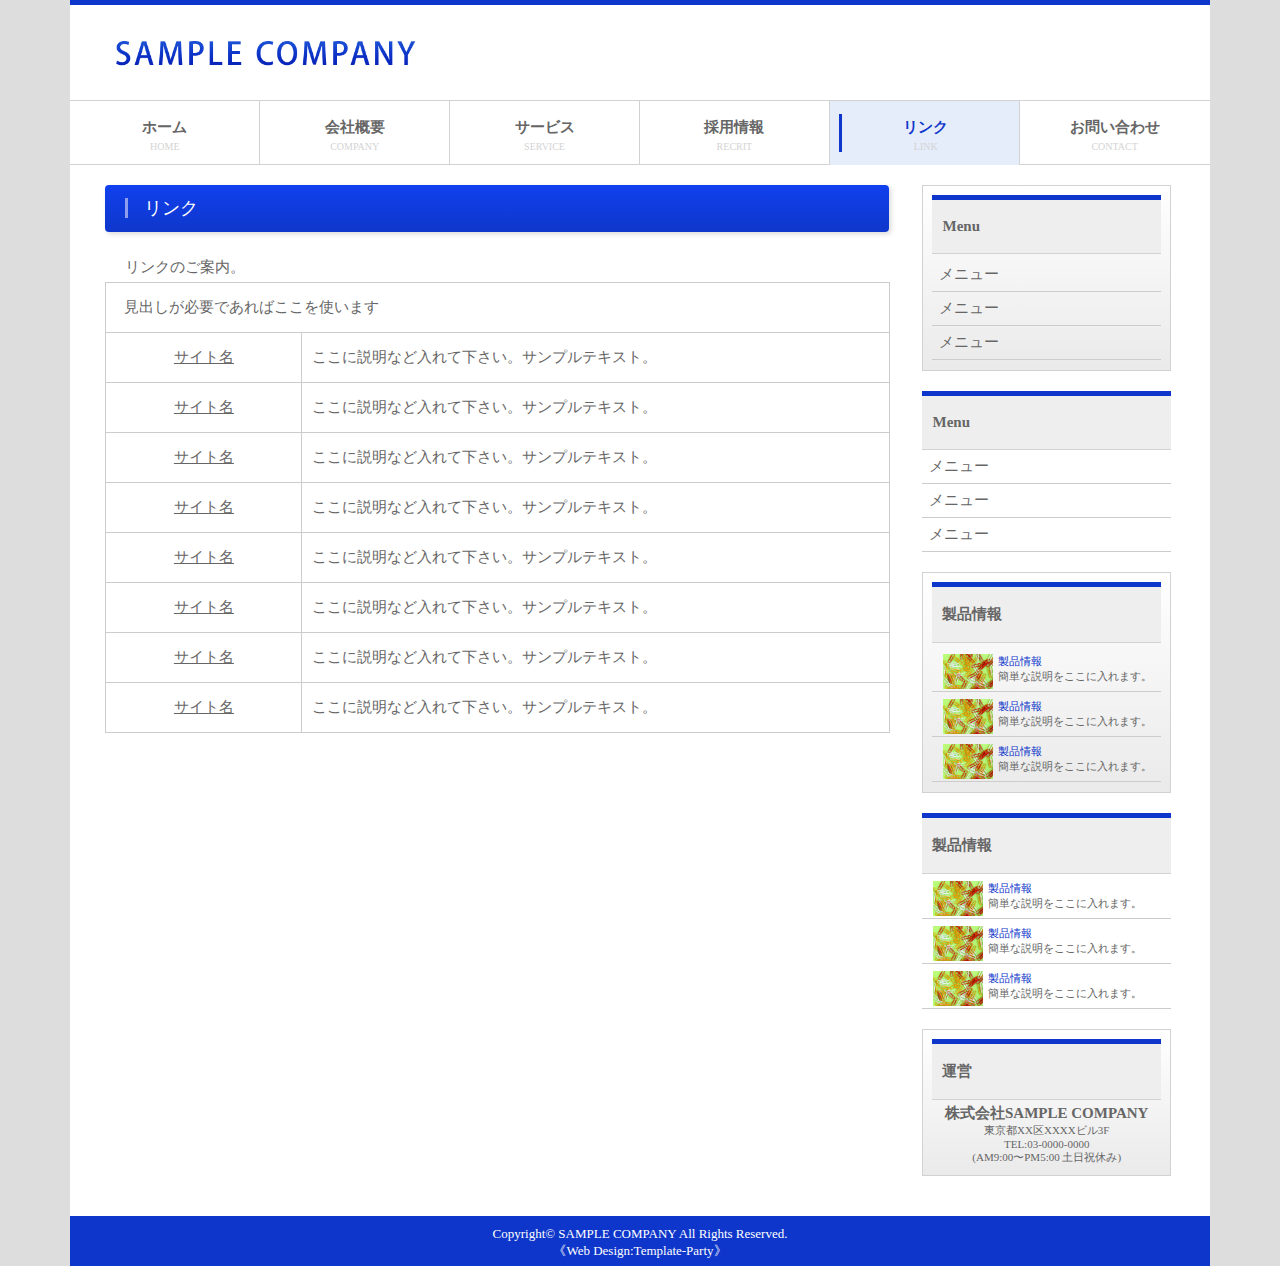
<file: link.html>
<!DOCTYPE html>
<html lang="ja">
<head>
    <meta charset="UTF-8">
    <meta name="viewport" content="width=device-width, initial-scale=1.0">
    <title>Test3 レスポンシブ対応</title>
    <link rel="stylesheet" href="style.css">
</head>
<body>
    <div class="container">
        <header class="index-header">
            <div class="h-title">
                <img class="h-logo" src="img/logo.png" alt="title">
                <div class="sp-menu">
                    <input type="checkbox" id="nav-input" class="nav-invisible">
                    <label id="nav-open" for="nav-input"> <span></span> </label>
                    <div id="nav-contents">
                        <nav>
                            <ul>
                                <li class="sp-menu-l">
                                    <a href="index.html">
                                        <div class="sp-menu-top">                                           
                                            ホーム           
                                        </div>
                                        <div class="sp-menu-bottom">
                                            HOME
                                        </div>      
                                    </a>                                                                     
                                </li>
                                <li class="sp-menu-l">
                                    <a href="company.html">
                                        <div class="sp-menu-top">                                           
                                            会社概要           
                                        </div>
                                        <div class="sp-menu-bottom">
                                            COMPANY
                                        </div>      
                                    </a>                                                                     
                                </li>
                                <li class="sp-menu-l">
                                    <a href="service.html">
                                        <div class="sp-menu-top">                                           
                                            サービス           
                                        </div>
                                        <div class="sp-menu-bottom">
                                            SERVICE
                                        </div>      
                                    </a>                                                                     
                                </li>
                                <li class="sp-menu-l">
                                    <a href="recrit.html">
                                        <div class="sp-menu-top">                                           
                                            採用情報         
                                        </div>
                                        <div class="sp-menu-bottom">
                                            RECRIT
                                        </div>      
                                    </a>                                                                     
                                </li>
                                <li class="sp-menu-l">
                                    <a href="link.html">
                                        <div class="sp-menu-top">                                           
                                            リンク          
                                        </div>
                                        <div class="sp-menu-bottom">
                                            LINK
                                        </div>      
                                    </a>                                                                     
                                </li>
                                <li class="sp-menu-l">
                                    <a href="contact.html">
                                        <div class="sp-menu-top">                                           
                                            お問い合わせ        
                                        </div>
                                        <div class="sp-menu-bottom">
                                            CONTACT
                                        </div>      
                                    </a>                                                                     
                                </li>
                            </ul>
                        </nav>

                    </div>
                </div>
            </div>
           <nav class="h-nav">
               <ul class="h-menu">
                <li class="h-list">
                    <div class="h-l-box">
                        <a href="index.html">
                            <div class="h-l-top">                            
                                ホーム                                               
                            </div>
                            <div class="h-l-bottom">
                                HOME
                            </div>
                        </a>
                    </div>   
                   </li>
                   <li class="h-list">
                    <div class="h-l-box">            
                        <a href="company.html">
                            <div class="h-l-top">                                   
                                会社概要                                                                                                                                                                                
                            </div>
                            <div class="h-l-bottom">
                                COMPANY
                            </div>          
                        </a>              
                    </div>   
                   </li>
                   <li class="h-list">
                    <div class="h-l-box">
                        <a href="service.html">
                            <div class="h-l-top">                            
                                サービス                            
                            </div>
                            <div class="h-l-bottom">
                                SERVICE
                            </div>
                        </a>
                    </div>   
                   </li>
                   <li class="h-list">
                    <div class="h-l-box">
                        <a href="recrit.html">
                            <div class="h-l-top">
                                採用情報                                                        
                            </div>
                            <div class="h-l-bottom">
                                RECRIT
                            </div>
                        </a>
                    </div>   
                   </li>
                   <li class="h-list active">
                    <div class="h-l-box">
                        <a href="link.html">
                            <div class="h-l-top">                            
                                リンク                            
                            </div>
                            <div class="h-l-bottom">
                                LINK
                            </div>
                        </a>
                    </div>   
                   </li>
                   <li class="h-list">
                    <div class="h-l-box">
                        <a href="contact.html">
                            <div class="h-l-top">                          
                                お問い合わせ                            
                            </div>
                            <div class="h-l-bottom">
                                CONTACT
                            </div>
                        </a>
                    </div>   
                   </li>
            　　
            　　</ul>
           </nav>
        </header>
        <div class="contents">
            <div class="main">
                <section class="m-section">
                    <h2>リンク</h2>
                    <p>
                        リンクのご案内。
                    </p>
                    <table>
                        <tr>
                            <th class="first-topics" colspan="2">
                                &nbsp;&nbsp;見出しが必要であればここを使います
                            </th>
                        </tr>
                        <tr>
                            <th><a href="#">サイト名</a></th>
                            <td>ここに説明など入れて下さい。サンプルテキスト。</td>
                        </tr>
                        <tr>
                            <th><a href="#">サイト名</a></th>
                            <td>ここに説明など入れて下さい。サンプルテキスト。</td>
                        </tr>
                        <tr>
                            <th><a href="#">サイト名</a></th>
                            <td>ここに説明など入れて下さい。サンプルテキスト。</td>
                        </tr>
                        <tr>
                            <th><a href="#">サイト名</a></th>
                            <td>ここに説明など入れて下さい。サンプルテキスト。</td>
                        </tr>
                        <tr>
                            <th><a href="#">サイト名</a></th>
                            <td>ここに説明など入れて下さい。サンプルテキスト。</td>
                        </tr>
                        <tr>
                            <th><a href="#">サイト名</a></th>
                            <td>ここに説明など入れて下さい。サンプルテキスト。</td>
                        </tr>
                        <tr>
                            <th><a href="#">サイト名</a></th>
                            <td>ここに説明など入れて下さい。サンプルテキスト。</td>
                        </tr>
                        <tr>
                            <th><a href="#">サイト名</a></th>
                            <td>ここに説明など入れて下さい。サンプルテキスト。</td>
                        </tr>
                    </table>
                </section>
                
            </div>
            <aside class="side">
                <div class="s-framebox">
                    <h4 class="s-h4">Menu</h4>
                    <ul class="s-menu">
                        <li class="s-list"><a href="#"><div class="s-l-menu">メニュー</div></a></li>
                        <li class="s-list"><a href="#"><div class="s-l-menu">メニュー</div></a></li>
                        <li class="s-list"><a href="#"><div class="s-l-menu">メニュー</div></a></li>
                    </ul>
                </div>
                <div class="s-box">
                    <h4 class="s-box-h4">Menu</h4>
                    <ul　class="s-menu">
                        <li class="s-box-list"><a href="#"><div class="s-l-menu">メニュー</div></a></li>
                        <li class="s-box-list"><a href="#"><div class="s-l-menu">メニュー</div></a></li>
                        <li class="s-box-list"><a href="#"><div class="s-l-menu">メニュー</div></a></li>
                    </ul>
                </div>
                <div class="s-framebox">
                    <h4 class="s-h4">製品情報</h4>
                    <ul class="s-menu">
                        <li class="s-list"><a href="#">
                          <img class="s-l-img" src="img/service-img.jpg" alt="製品情報の画像">
                          <div class="s-l-title">製品情報</div>
                          <div class="s-l-description">簡単な説明をここに入れます。</div>
                    　　</a></li>
                        <li class="s-list"><a href="#">
                          <img class="s-l-img" src="img/service-img.jpg" alt="製品情報の画像">
                          <div class="s-l-title">製品情報</div>
                          <div class="s-l-description">簡単な説明をここに入れます。</div>
                    　　</a></li>
                        <li class="s-list"><a href="#">
                          <img class="s-l-img" src="img/service-img.jpg" alt="製品情報の画像">
                          <div class="s-l-title">製品情報</div>
                          <div class="s-l-description">簡単な説明をここに入れます。</div>
                    　　</a></li>
                    </ul>
                </div>
                <div class="s-box">
                    <h4 class="s-box-h4">製品情報</h4>
                    <ul class="s-menu">
                        <li class="s-box-list"><a href="#">
                          <img class="s-l-img" src="img/service-img.jpg" alt="製品情報の画像">
                          <div class="s-l-title">製品情報</div>
                          <div class="s-l-description">簡単な説明をここに入れます。</div>
                    　　</a></li>
                        <li class="s-box-list"><a href="#">
                          <img class="s-l-img" src="img/service-img.jpg" alt="製品情報の画像">
                          <div class="s-l-title">製品情報</div>
                          <div class="s-l-description">簡単な説明をここに入れます。</div>
                    　　</a></li>
                        <li class="s-box-list"><a href="#">
                          <img class="s-l-img" src="img/service-img.jpg" alt="製品情報の画像">
                          <div class="s-l-title">製品情報</div>
                          <div class="s-l-description">簡単な説明をここに入れます。</div>
                    　　</a></li>
                    </ul>
                </div>
                <div class="s-framebox">
                    <h4 class="s-h4">運営</h4>
                    <div class="s-company-title">株式会社SAMPLE COMPANY</div>
                    <div class="s-company-info">
                        東京都XX区XXXXビル3F <br>
                        TEL:03-0000-0000 <br>
                        (AM9:00〜PM5:00 土日祝休み)
                    </div>
                </div>
              </aside>
        </div>
        <footer class="footer">
            <p>
                Copyright© SAMPLE COMPANY All Rights Reserved.
                <br>
               《Web Design:Template-Party》
            </p>
        </footer>
    </div>
</body>
</html>
</file>
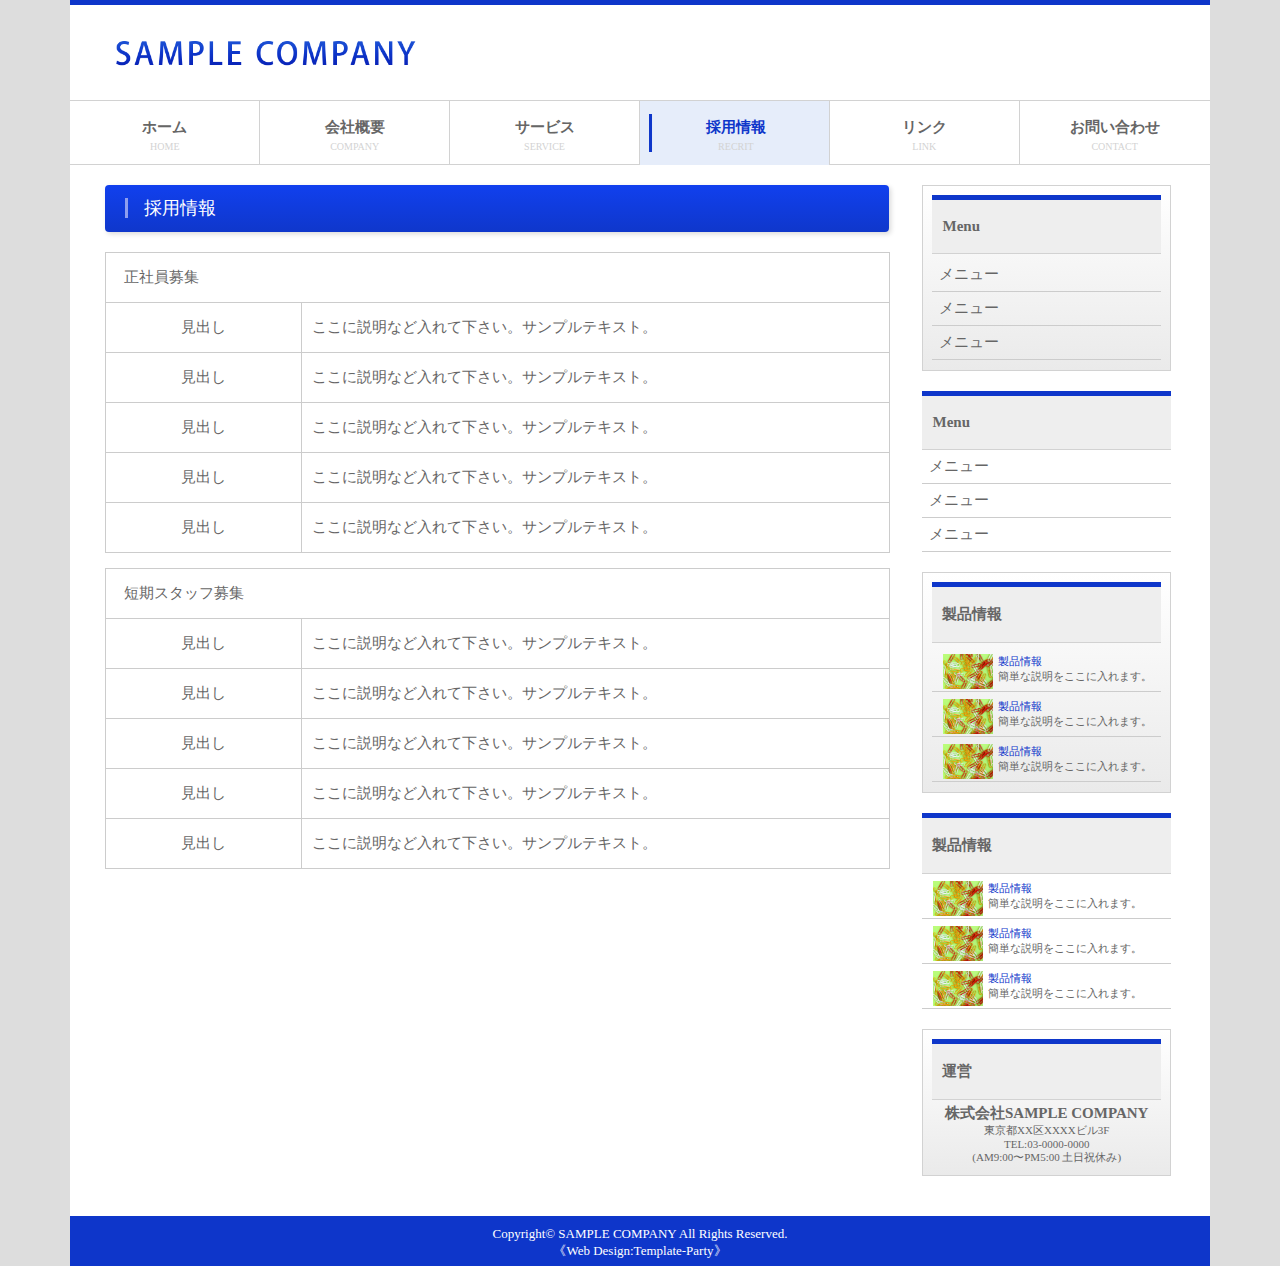
<file: recrit.html>
<!DOCTYPE html>
<html lang="ja">
<head>
    <meta charset="UTF-8">
    <meta name="viewport" content="width=device-width, initial-scale=1.0">
    <title>Test3 レスポンシブ対応</title>
    <link rel="stylesheet" href="style.css">
</head>
<body>
    <div class="container">
        <header class="index-header">
            <div class="h-title">
                <img class="h-logo" src="img/logo.png" alt="title">
                <div class="sp-menu">
                    <input type="checkbox" id="nav-input" class="nav-invisible">
                    <label id="nav-open" for="nav-input"> <span></span> </label>
                    <div id="nav-contents">
                        <nav>
                            <ul>
                                <li class="sp-menu-l">
                                    <a href="index.html">
                                        <div class="sp-menu-top">                                           
                                            ホーム           
                                        </div>
                                        <div class="sp-menu-bottom">
                                            HOME
                                        </div>      
                                    </a>                                                                     
                                </li>
                                <li class="sp-menu-l">
                                    <a href="company.html">
                                        <div class="sp-menu-top">                                           
                                            会社概要           
                                        </div>
                                        <div class="sp-menu-bottom">
                                            COMPANY
                                        </div>      
                                    </a>                                                                     
                                </li>
                                <li class="sp-menu-l">
                                    <a href="service.html">
                                        <div class="sp-menu-top">                                           
                                            サービス           
                                        </div>
                                        <div class="sp-menu-bottom">
                                            SERVICE
                                        </div>      
                                    </a>                                                                     
                                </li>
                                <li class="sp-menu-l">
                                    <a href="recrit.html">
                                        <div class="sp-menu-top">                                           
                                            採用情報         
                                        </div>
                                        <div class="sp-menu-bottom">
                                            RECRIT
                                        </div>      
                                    </a>                                                                     
                                </li>
                                <li class="sp-menu-l">
                                    <a href="link.html">
                                        <div class="sp-menu-top">                                           
                                            リンク          
                                        </div>
                                        <div class="sp-menu-bottom">
                                            LINK
                                        </div>      
                                    </a>                                                                     
                                </li>
                                <li class="sp-menu-l">
                                    <a href="contact.html">
                                        <div class="sp-menu-top">                                           
                                            お問い合わせ        
                                        </div>
                                        <div class="sp-menu-bottom">
                                            CONTACT
                                        </div>      
                                    </a>                                                                     
                                </li>
                            </ul>
                        </nav>

                    </div>
                </div>
            </div>
           <nav class="h-nav">
               <ul class="h-menu">
                <li class="h-list">
                    <div class="h-l-box">
                        <a href="index.html">
                            <div class="h-l-top">                            
                                ホーム                                               
                            </div>
                            <div class="h-l-bottom">
                                HOME
                            </div>
                        </a>
                    </div>   
                   </li>
                   <li class="h-list">
                    <div class="h-l-box">            
                        <a href="company.html">
                            <div class="h-l-top">                                   
                                会社概要                                                                                                                                                                                
                            </div>
                            <div class="h-l-bottom">
                                COMPANY
                            </div>          
                        </a>              
                    </div>   
                   </li>
                   <li class="h-list">
                    <div class="h-l-box">
                        <a href="service.html">
                            <div class="h-l-top">                            
                                サービス                            
                            </div>
                            <div class="h-l-bottom">
                                SERVICE
                            </div>
                        </a>
                    </div>   
                   </li>
                   <li class="h-list active">
                    <div class="h-l-box">
                        <a href="recrit.html">
                            <div class="h-l-top">
                                採用情報                                                        
                            </div>
                            <div class="h-l-bottom">
                                RECRIT
                            </div>
                        </a>
                    </div>   
                   </li>
                   <li class="h-list">
                    <div class="h-l-box">
                        <a href="link.html">
                            <div class="h-l-top">                            
                                リンク                            
                            </div>
                            <div class="h-l-bottom">
                                LINK
                            </div>
                        </a>
                    </div>   
                   </li>
                   <li class="h-list">
                    <div class="h-l-box">
                        <a href="contact.html">
                            <div class="h-l-top">                          
                                お問い合わせ                            
                            </div>
                            <div class="h-l-bottom">
                                CONTACT
                            </div>
                        </a>
                    </div>   
                   </li>
            　　</ul>
           </nav>
        </header>
        <div class="contents">
            <div class="main">
                <section class="m-section">
                    <h2>採用情報</h2>
                    <table>
                        <tr>
                            <th class="first-topics" colspan="2">
                                &nbsp;&nbsp;正社員募集
                            </th>
                        </tr>
                        <tr>
                            <th>見出し</th>
                            <td>ここに説明など入れて下さい。サンプルテキスト。</td>
                        </tr>
                        <tr>
                            <th>見出し</th>
                            <td>ここに説明など入れて下さい。サンプルテキスト。</td>
                        </tr>
                        <tr>
                            <th>見出し</th>
                            <td>ここに説明など入れて下さい。サンプルテキスト。</td>
                        </tr>
                        <tr>
                            <th>見出し</th>
                            <td>ここに説明など入れて下さい。サンプルテキスト。</td>
                        </tr>
                        <tr>
                            <th>見出し</th>
                            <td>ここに説明など入れて下さい。サンプルテキスト。</td>
                        </tr>            
                    </table>
                    <table>
                        <tr>
                            <th class="first-topics" colspan="2">
                                &nbsp;&nbsp;短期スタッフ募集
                            </th>
                        </tr>
                        <tr>
                            <th>見出し</th>
                            <td>ここに説明など入れて下さい。サンプルテキスト。</td>
                        </tr>
                        <tr>
                            <th>見出し</th>
                            <td>ここに説明など入れて下さい。サンプルテキスト。</td>
                        </tr>
                        <tr>
                            <th>見出し</th>
                            <td>ここに説明など入れて下さい。サンプルテキスト。</td>
                        </tr>
                        <tr>
                            <th>見出し</th>
                            <td>ここに説明など入れて下さい。サンプルテキスト。</td>
                        </tr>
                        <tr>
                            <th>見出し</th>
                            <td>ここに説明など入れて下さい。サンプルテキスト。</td>
                        </tr>            
                    </table>

                </section>
                
            </div>
            <aside class="side">
                <div class="s-framebox">
                    <h4 class="s-h4">Menu</h4>
                    <ul class="s-menu">
                        <li class="s-list"><a href="#"><div class="s-l-menu">メニュー</div></a></li>
                        <li class="s-list"><a href="#"><div class="s-l-menu">メニュー</div></a></li>
                        <li class="s-list"><a href="#"><div class="s-l-menu">メニュー</div></a></li>
                    </ul>
                </div>
                <div class="s-box">
                    <h4 class="s-box-h4">Menu</h4>
                    <ul　class="s-menu">
                        <li class="s-box-list"><a href="#"><div class="s-l-menu">メニュー</div></a></li>
                        <li class="s-box-list"><a href="#"><div class="s-l-menu">メニュー</div></a></li>
                        <li class="s-box-list"><a href="#"><div class="s-l-menu">メニュー</div></a></li>
                    </ul>
                </div>
                <div class="s-framebox">
                    <h4 class="s-h4">製品情報</h4>
                    <ul class="s-menu">
                        <li class="s-list"><a href="#">
                          <img class="s-l-img" src="img/service-img.jpg" alt="製品情報の画像">
                          <div class="s-l-title">製品情報</div>
                          <div class="s-l-description">簡単な説明をここに入れます。</div>
                    　　</a></li>
                        <li class="s-list"><a href="#">
                          <img class="s-l-img" src="img/service-img.jpg" alt="製品情報の画像">
                          <div class="s-l-title">製品情報</div>
                          <div class="s-l-description">簡単な説明をここに入れます。</div>
                    　　</a></li>
                        <li class="s-list"><a href="#">
                          <img class="s-l-img" src="img/service-img.jpg" alt="製品情報の画像">
                          <div class="s-l-title">製品情報</div>
                          <div class="s-l-description">簡単な説明をここに入れます。</div>
                    　　</a></li>
                    </ul>
                </div>
                <div class="s-box">
                    <h4 class="s-box-h4">製品情報</h4>
                    <ul class="s-menu">
                        <li class="s-box-list"><a href="#">
                          <img class="s-l-img" src="img/service-img.jpg" alt="製品情報の画像">
                          <div class="s-l-title">製品情報</div>
                          <div class="s-l-description">簡単な説明をここに入れます。</div>
                    　　</a></li>
                        <li class="s-box-list"><a href="#">
                          <img class="s-l-img" src="img/service-img.jpg" alt="製品情報の画像">
                          <div class="s-l-title">製品情報</div>
                          <div class="s-l-description">簡単な説明をここに入れます。</div>
                    　　</a></li>
                        <li class="s-box-list"><a href="#">
                          <img class="s-l-img" src="img/service-img.jpg" alt="製品情報の画像">
                          <div class="s-l-title">製品情報</div>
                          <div class="s-l-description">簡単な説明をここに入れます。</div>
                    　　</a></li>
                    </ul>
                </div>
                <div class="s-framebox">
                    <h4 class="s-h4">運営</h4>
                    <div class="s-company-title">株式会社SAMPLE COMPANY</div>
                    <div class="s-company-info">
                        東京都XX区XXXXビル3F <br>
                        TEL:03-0000-0000 <br>
                        (AM9:00〜PM5:00 土日祝休み)
                    </div>
                </div>
              </aside>
        </div>
        <footer class="footer">
            <p>
                Copyright© SAMPLE COMPANY All Rights Reserved.
                <br>
               《Web Design:Template-Party》
            </p>
        </footer>
    </div>
</body>
</html>
</file>
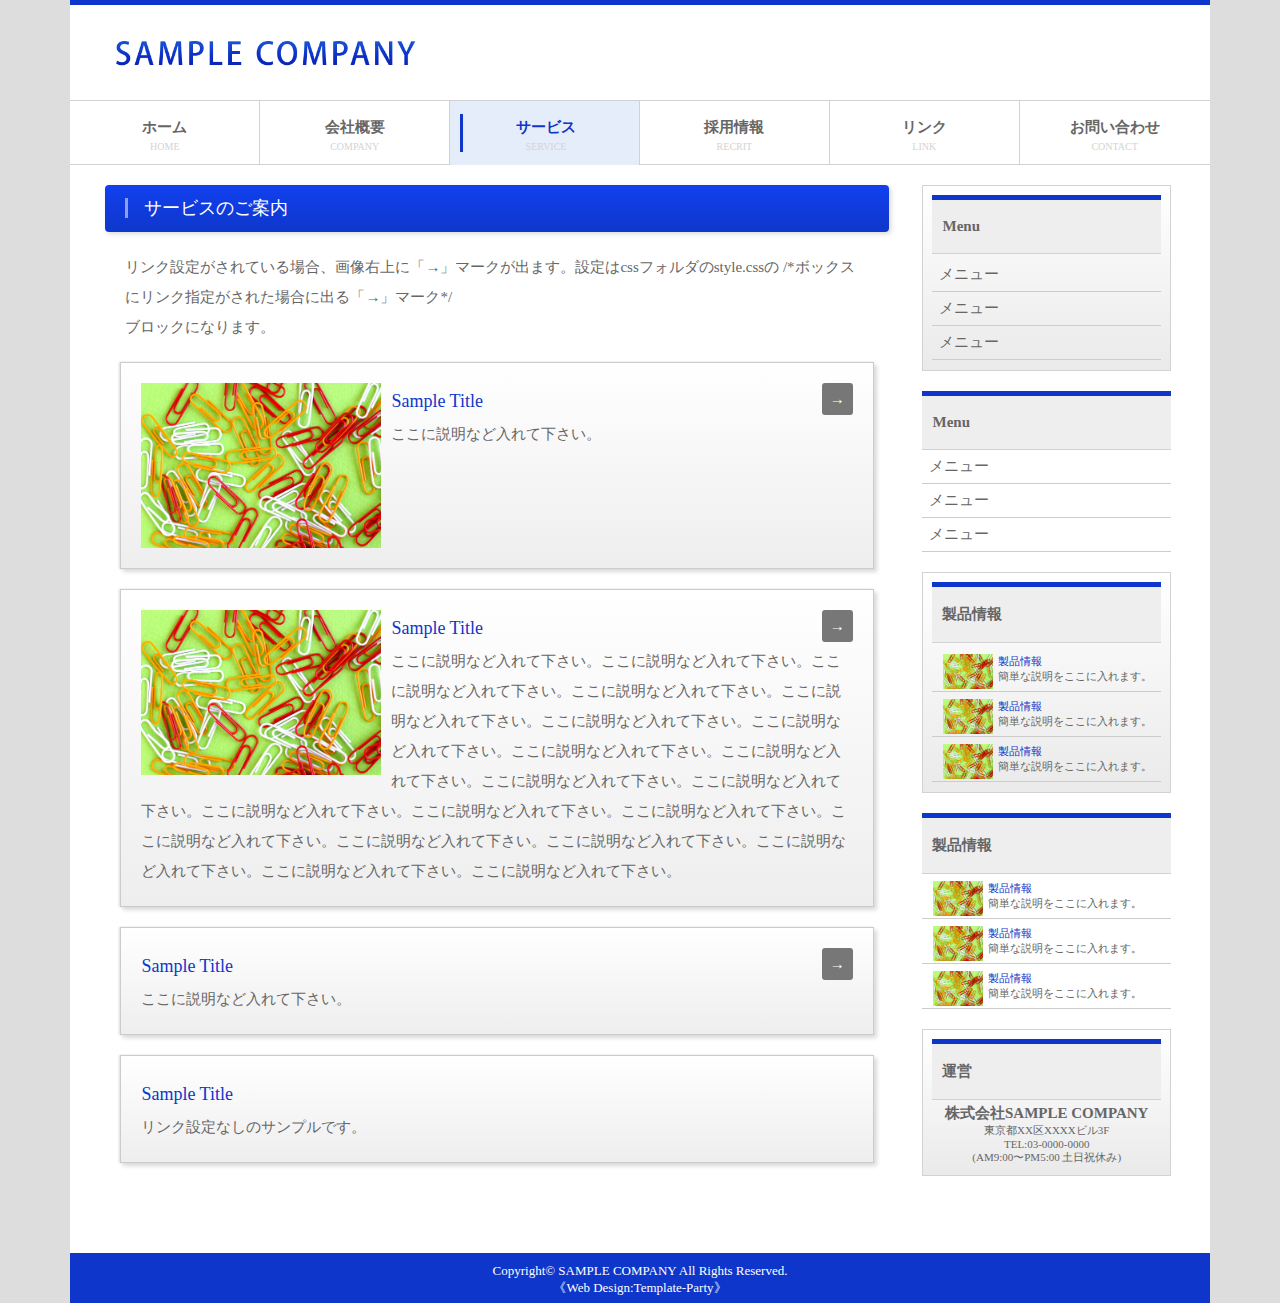
<file: service.html>
<!DOCTYPE html>
<html lang="ja">
<head>
    <meta charset="UTF-8">
    <meta name="viewport" content="width=device-width, initial-scale=1.0">
    <title>Test3 レスポンシブ対応</title>
    <link rel="stylesheet" href="style.css">
</head>
<body>
    <div class="container">
        <header class="index-header">
            <div class="h-title">
                <img class="h-logo" src="img/logo.png" alt="title">
                <div class="sp-menu">
                    <input type="checkbox" id="nav-input" class="nav-invisible">
                    <label id="nav-open" for="nav-input"> <span></span> </label>
                    <div id="nav-contents">
                        <nav>
                            <ul>
                                <li class="sp-menu-l">
                                    <a href="index.html">
                                        <div class="sp-menu-top">                                           
                                            ホーム           
                                        </div>
                                        <div class="sp-menu-bottom">
                                            HOME
                                        </div>      
                                    </a>                                                                     
                                </li>
                                <li class="sp-menu-l">
                                    <a href="company.html">
                                        <div class="sp-menu-top">                                           
                                            会社概要           
                                        </div>
                                        <div class="sp-menu-bottom">
                                            COMPANY
                                        </div>      
                                    </a>                                                                     
                                </li>
                                <li class="sp-menu-l">
                                    <a href="service.html">
                                        <div class="sp-menu-top">                                           
                                            サービス           
                                        </div>
                                        <div class="sp-menu-bottom">
                                            SERVICE
                                        </div>      
                                    </a>                                                                     
                                </li>
                                <li class="sp-menu-l">
                                    <a href="recrit.html">
                                        <div class="sp-menu-top">                                           
                                            採用情報         
                                        </div>
                                        <div class="sp-menu-bottom">
                                            RECRIT
                                        </div>      
                                    </a>                                                                     
                                </li>
                                <li class="sp-menu-l">
                                    <a href="link.html">
                                        <div class="sp-menu-top">                                           
                                            リンク          
                                        </div>
                                        <div class="sp-menu-bottom">
                                            LINK
                                        </div>      
                                    </a>                                                                     
                                </li>
                                <li class="sp-menu-l">
                                    <a href="contact.html">
                                        <div class="sp-menu-top">                                           
                                            お問い合わせ        
                                        </div>
                                        <div class="sp-menu-bottom">
                                            CONTACT
                                        </div>      
                                    </a>                                                                     
                                </li>
                            </ul>
                        </nav>

                    </div>
                </div>
            </div>
           <nav class="h-nav">
               <ul class="h-menu">
                <li class="h-list">
                    <div class="h-l-box">
                        <a href="index.html">
                            <div class="h-l-top">                            
                                ホーム                                               
                            </div>
                            <div class="h-l-bottom">
                                HOME
                            </div>
                        </a>
                    </div>   
                   </li>
                   <li class="h-list">
                    <div class="h-l-box">            
                        <a href="company.html">
                            <div class="h-l-top">                                   
                                会社概要                                                                                                                                                                                
                            </div>
                            <div class="h-l-bottom">
                                COMPANY
                            </div>          
                        </a>              
                    </div>   
                   </li>
                   <li class="h-list active">
                    <div class="h-l-box">
                        <a href="service.html">
                            <div class="h-l-top">                            
                                サービス                            
                            </div>
                            <div class="h-l-bottom">
                                SERVICE
                            </div>
                        </a>
                    </div>   
                   </li>
                   <li class="h-list">
                    <div class="h-l-box">
                        <a href="recrit.html">
                            <div class="h-l-top">
                                採用情報                                                        
                            </div>
                            <div class="h-l-bottom">
                                RECRIT
                            </div>
                        </a>
                    </div>   
                   </li>
                   <li class="h-list">
                    <div class="h-l-box">
                        <a href="link.html">
                            <div class="h-l-top">                            
                                リンク                            
                            </div>
                            <div class="h-l-bottom">
                                LINK
                            </div>
                        </a>
                    </div>   
                   </li>
                   <li class="h-list">
                    <div class="h-l-box">
                        <a href="contact.html">
                            <div class="h-l-top">                          
                                お問い合わせ                            
                            </div>
                            <div class="h-l-bottom">
                                CONTACT
                            </div>
                        </a>
                    </div>   
                   </li>
            　　
            　　</ul>
           </nav>
        </header>
        <div class="contents">
            <div class="main">
                <section class="m-section">
                    <h2>サービスのご案内</h2>
                    <p>
                        リンク設定がされている場合、画像右上に「→」マークが出ます。設定はcssフォルダのstyle.cssの
                        /*ボックスにリンク指定がされた場合に出る「→」マーク*/<br>
                        ブロックになります。
                    </p>
                    <div class="explain1">
                        <img class="service-img" src="img/service-img.jpg">
                        <span class="font-blue">Sample Title</span>
                        <span class="arrow-click">→</span>
                        <br>
                        ここに説明など入れて下さい。
                    </div>
                    <div class="explain2">
                        <img  class="service-img" src="img/service-img.jpg">
                        <span class="font-blue">Sample Title</span>
                        <span class="arrow-click">→</span>
                        <br>
                        ここに説明など入れて下さい。ここに説明など入れて下さい。ここに説明など入れて下さい。ここに説明など入れて下さい。ここに説明など入れて下さい。ここに説明など入れて下さい。ここに説明など入れて下さい。ここに説明など入れて下さい。ここに説明など入れて下さい。ここに説明など入れて下さい。ここに説明など入れて下さい。ここに説明など入れて下さい。ここに説明など入れて下さい。ここに説明など入れて下さい。ここに説明など入れて下さい。ここに説明など入れて下さい。ここに説明など入れて下さい。ここに説明など入れて下さい。ここに説明など入れて下さい。ここに説明など入れて下さい。
                    </div>
                    <div class="explain3">
                        <span class="font-blue">Sample Title</span>
                        <span class="arrow-click">→</span>
                        <br>
                        ここに説明など入れて下さい。
                    </div>
                    <div class="explain4">
                        <span class="font-blue">Sample Title</span>
                        <br>
                        リンク設定なしのサンプルです。
                    </div>
                </section>
                
            </div>
            <aside class="side">
                <div class="s-framebox">
                    <h4 class="s-h4">Menu</h4>
                    <ul class="s-menu">
                        <li class="s-list"><a href="#"><div class="s-l-menu">メニュー</div></a></li>
                        <li class="s-list"><a href="#"><div class="s-l-menu">メニュー</div></a></li>
                        <li class="s-list"><a href="#"><div class="s-l-menu">メニュー</div></a></li>
                    </ul>
                </div>
                <div class="s-box">
                    <h4 class="s-box-h4">Menu</h4>
                    <ul　class="s-menu">
                        <li class="s-box-list"><a href="#"><div class="s-l-menu">メニュー</div></a></li>
                        <li class="s-box-list"><a href="#"><div class="s-l-menu">メニュー</div></a></li>
                        <li class="s-box-list"><a href="#"><div class="s-l-menu">メニュー</div></a></li>
                    </ul>
                </div>
                <div class="s-framebox">
                    <h4 class="s-h4">製品情報</h4>
                    <ul class="s-menu">
                        <li class="s-list"><a href="#">
                          <img class="s-l-img" src="img/service-img.jpg" alt="製品情報の画像">
                          <div class="s-l-title">製品情報</div>
                          <div class="s-l-description">簡単な説明をここに入れます。</div>
                    　　</a></li>
                        <li class="s-list"><a href="#">
                          <img class="s-l-img" src="img/service-img.jpg" alt="製品情報の画像">
                          <div class="s-l-title">製品情報</div>
                          <div class="s-l-description">簡単な説明をここに入れます。</div>
                    　　</a></li>
                        <li class="s-list"><a href="#">
                          <img class="s-l-img" src="img/service-img.jpg" alt="製品情報の画像">
                          <div class="s-l-title">製品情報</div>
                          <div class="s-l-description">簡単な説明をここに入れます。</div>
                    　　</a></li>
                    </ul>
                </div>
                <div class="s-box">
                    <h4 class="s-box-h4">製品情報</h4>
                    <ul class="s-menu">
                        <li class="s-box-list"><a href="#">
                          <img class="s-l-img" src="img/service-img.jpg" alt="製品情報の画像">
                          <div class="s-l-title">製品情報</div>
                          <div class="s-l-description">簡単な説明をここに入れます。</div>
                    　　</a></li>
                        <li class="s-box-list"><a href="#">
                          <img class="s-l-img" src="img/service-img.jpg" alt="製品情報の画像">
                          <div class="s-l-title">製品情報</div>
                          <div class="s-l-description">簡単な説明をここに入れます。</div>
                    　　</a></li>
                        <li class="s-box-list"><a href="#">
                          <img class="s-l-img" src="img/service-img.jpg" alt="製品情報の画像">
                          <div class="s-l-title">製品情報</div>
                          <div class="s-l-description">簡単な説明をここに入れます。</div>
                    　　</a></li>
                    </ul>
                </div>
                <div class="s-framebox">
                    <h4 class="s-h4">運営</h4>
                    <div class="s-company-title">株式会社SAMPLE COMPANY</div>
                    <div class="s-company-info">
                        東京都XX区XXXXビル3F <br>
                        TEL:03-0000-0000 <br>
                        (AM9:00〜PM5:00 土日祝休み)
                    </div>
                </div>
              </aside>
        </div>
        <footer class="footer">
            <p>
                Copyright© SAMPLE COMPANY All Rights Reserved.
                <br>
               《Web Design:Template-Party》
            </p>
        </footer>
    </div>
</body>
</html>
</file>
<file: style.css>
* {
    padding: 0px;
    margin: 0px;
    box-sizing: border-box;
}
body {
    background-color: #ddd;
}
.container{
    max-width: 90%;
    background-color: #fff;
    margin: 0 5.5%;
}
.h-title {
    height: 100px;
    border-top: 5px solid #0E36CA;
    position: relative;

}
.h-title .h-logo {
    width: 300px;
    position: absolute;/*absoluteを指定すると親要素の高さが0になる*/
    top: 50%;
    left: 4%;
    transform: translateY(-50%);
}
.h-nav {
    border-top: 1px solid #d2d2d2;
    border-bottom: 1px solid #d2d2d2;
    vertical-align: bottom;
    margin-bottom: 0;
    height: 65px;
}
.h-menu {
    letter-spacing: -.4em;    
}
.h-list{
    display: inline-block;
    width: calc(100%/6);
    position: relative;
    letter-spacing: normal;
    height: 64px;/*absoluteで高さが0になったから*/
    border-right: 1px solid #d2d2d2;
    box-sizing: border-box;
/*    vertical-align: bottom;隙間なくす*/
}
.h-nav ul li:last-child {
    border-right: none;
}
.h-list:hover .h-l-top{
    color: #0E36CA;
}
.h-list:hover {
    background-color: #e6edfa;
}
.h-list:hover .h-l-box:before {
    content: "";
    width: 3px;
    height: 100%;
    position: absolute;
    background-color: #0E36CA;
    left: 4Px;
}
.h-list a {
    text-decoration: none;
}
.h-l-box{
    position: absolute;
    top: 50%;
    left: 50%;
    transform: translate(-50%, -50%);
    width: 90%;
    text-align: center;
}
.h-l-top {
    font-size: 15px;
    color: #666;
    margin: 4px;
    font-weight: bolder;
}
.h-l-bottom {
    font-size: 10px;
    color: #d3d3d3;
    text-align: center;
}
.active{
    background-color: #e6edfa;
}
.active .h-l-box{
    border-left: 3px solid #0E36CA;
}
.active .h-l-top{
    color: #0E36CA;
}
.h-image {
    max-width: 100%;
    height: auto;
}

.contents {
    padding: 20px;
    font-size: 0; /*変な隙間なくしてくれる。でもそれぞれの親要素にfont size指定する*/
}
.contents:after {
    content: ".";
    display: block;
    height: 0;
    clear: both;
    visibility: hidden;
}
.main {
    width: 74%;
    float: left;
}
.m-section {
    padding-bottom: 50px;
}
.m-section h2 {
    color: #fff;
    font-size: 18px;
    font-weight: normal;
    line-height: 27px;
    border-radius: 4px;
    padding: 10px 0 10px 20px;
    margin: 0 15px 20px;
    background-image: linear-gradient(to bottom, #1140EE 0%, #0F37CB 100%);
    box-shadow: 2px 2px 5px rgb(218,218,218);
}
.m-section h2::first-letter {
    border-left: 3px solid #8e9eef;
    padding-left: 16px;
}
.m-section h3 {
    color: #666;
    font-size: 17px;
    font-weight: normal;
    border: 1px solid #ccc;
    line-height: 25px;
    border-radius: 3px;
    padding:10px 0 10px 20px;
    margin: 0 15px 10px;
    background-image: linear-gradient(to bottom, #fff 0%, #eee 100%);
}
.m-section p {
    color: #666;
    font-size: 15px;
    line-height: 2em;
    margin: 0 35px;
}
.m-section a {
    color: #666;
}
.m-point {
    color: red;
    font-weight: bolder;
    margin-top: 10px;
}
.point {
    color: red;
}
.back-gray {
    color: #333;
    background-color: #bbb;
    border-radius: 4px;
    padding: 5px;
}
.m-section dl {
    margin: 20px 35px;
    line-height: 2em;
    font-size: 15px;
}
.m-section dl dt {
    color: #0E36CA;
    font-size: 15px;
    float: left;
    margin-right: 40px;
    border-bottom: 1px solid #ccc ;
    padding: 3px;
}
.m-section dl dd {
    color: #666;
    font-size: 15px;
    border-bottom: 1px solid #ccc ;
    padding: 3px;
}
.dd-point {
    color: #fff;
    font-size: 11px;
    background-color: red;
    border-radius: 3px;
    padding: 2px 5px;
}
.past-log {
    text-align: right;
    color: #666;
    font-size: 15px;
    
}
.past-log a {
    color: #666;
}
table {    
    margin: 0 15px 15px;
    border-collapse: collapse;
    width: 96.5%;
}
tr {
    height: 50px;
    color: #666;
    padding: 10px;
}
th, td {
    padding: 10px;
    font-size: 15px;
    border: 1px solid #ccc ;
}
th{
    width: 25%;
    font-weight: normal;
    text-align: center;
}
td {
    text-align: left;
}
table a {
    color: #666;
    font-weight: normal;
}
table a:hover {
    color: #0E36CA;
    font-weight: normal;
    text-decoration: none;
}
.first-topics {
    text-align: left;
}
.contact-table {
    margin: 0 15px;
    border-collapse: collapse;
}
.contact-table th {
    width: 25%;
    font-weight: normal;
    text-align: center;
}
.c-topic1 {
    height: 40px;
}
.c-topic2 {
    height: 200px;
}
input {
    width: 360px;
}
textarea {
    width: 600px;
    height: 150px;
}
.contact-submit {
    margin: 20px 400px;
    height: 40px;
    padding: 5px;
    width: 120px;
    border: 1px solid #ccc;
    border-radius: 3px;
    background-image: linear-gradient(to bottom, #fff 0%, #eee 100%);
}
.explain1 {
    color: #666;
    font-size: 15px;
    line-height: 2;
    margin: 20px 30px;
    height: auto;
    padding: 20px;
    border: 1px solid #ccc ;
    background-image: linear-gradient(to bottom, #fff 0%, #eee 100%);
    box-shadow: 3px 3px 4px rgb(218,218,218), -1px -0.5px 2px #DADADA;  
    overflow: hidden; 

}
.explain1:hover {
    color: #0E36CA;
    background-image: none;
    background-color: #fff;
    transition: 0.3s;
}
.explain1:hover .arrow-click {
    background-color: #111;
}
.explain2 {
    color: #666;
    font-size: 15px;
    line-height: 2;
    margin: 20px 30px;
    height: auto;
    padding: 20px;
    border: 1px solid #ccc ;
    background-image: linear-gradient(to bottom, #fff 0%, #eee 100%);
    box-shadow: 3px 3px 4px rgb(218,218,218), -1px -0.5px 2px #DADADA;   

}
.explain2:hover {
    color: #0E36CA;
    background-image: none;
    background-color: #fff;
    transition: 0.3s;
}
.explain2:hover .arrow-click {
    background-color: #111;
}
.explain3 {
    color: #666;
    font-size: 15px;
    line-height: 2;
    margin: 20px 30px;
    height: auto;
    padding: 20px;
    border: 1px solid #ccc ;
    background-image: linear-gradient(to bottom, #fff 0%, #eee 100%);
    box-shadow: 3px 3px 4px rgb(218,218,218), -1px -0.5px 2px #DADADA;   
   
}
.explain3:hover {
    color: #0E36CA;
    background-image: none;
    background-color: #fff;
    transition: 0.3s;
}
.explain3:hover .arrow-click {
    background-color: #111;
}
.explain4 {
    color: #666;
    font-size: 15px;
    line-height: 2;
    margin: 20px 30px;
    height: auto;
    padding: 20px;
    border: 1px solid #ccc ;
    background-image: linear-gradient(to bottom, #fff 0%, #eee 100%);
    box-shadow: 3px 3px 4px rgb(218,218,218), -1px -0.5px 2px #DADADA;   

}
.service-img {
    width: 240px;
    height: 165px;
    float: left;
    margin-right: 10px;
    
}
.font-blue {
    color: #0E36CA;
    font-size: 18px ;
    
}
.arrow-click {
    color: #fff;
    float: right;
    background-color: #777;
    border-radius: 3px;
    padding: 1px 8px;
}
.side {
    width: 26%;
    float: right;
    padding: 0 1.7%;
}
.s-framebox {
    border: 1px solid #d2d2d2;
    background-image: linear-gradient(to bottom, #fff 0%, #eaeaea 100%);
    padding: 5px 5px 10px 5px;
    width: 100%;
    margin-bottom: 20px;
}
.s-box {
    width: 100%;
    margin: 0 0 20px;
    padding: 0;
}
.s-h4, .s-box-h4 {
    color: #666;
    font-size: 15px;
    background-color: #eee;
    border-top: 5px solid #0E36CA;
    border-bottom: 1px solid #d2d2d2;
    padding: 18px 10px;
}
.s-h4 {
    margin: 4px;
}
.s-box-h4 {
    margin: 0;
}
.s-menu {
    list-style: none;
}
.s-box {
    list-style: none;
}
.s-list {
    margin: 0 4px;
    padding: 7px;
    /*vertical-align: bottom;*/
    border-bottom: 1px solid #ccc;
}
.s-box-list {
    margin: 0;
    padding: 7px;
    border-bottom: 1px solid #ccc;
}
.s-list a, .s-box-list a {
    color: #666;
    text-decoration: none;
}
.s-l-menu {
    font-size: 15px;
    color: #666;
}
.s-l-title {
    color: #0E36CA;
    font-size: 11px;
}
.s-l-description {
    font-size: 11px;
}
.s-l-img {
    width: 50px;
    height: 35px;
    float: left;
    margin: 0 5px 7px 4px;
}
.s-company-title {
    color: #666;
    font-size: 15px;
    font-weight: bolder;
    text-align: center;
}
.s-company-info {
    color: #666;
    font-size: 11px;
    text-align: center;
}

.footer {
    color: #fff;
    font-size: 13px;
    height: 50px;
    background-color: #0E36CA;
    text-align: center;
    padding: 10px 0;
}

#nav-contents {
    position: absolute;
    top: 120px;
    z-index: 100;
    width: 100%;
    height: auto;
    background: #000;
    transition: 0.3;
    opacity: 0;
    pointer-events: none;
}
.nav-invisible {       /*checkbox*/
    opacity: 0;
    pointer-events: none;
}

@media screen and (max-width:1000px ) {
    .container {
        max-width: 100%;
        margin: 0;
    }
    .contents {
        padding: 2%;
    }
    .main {
        width:98%;
        float: none;
        margin: 0 auto;
    }
    .side {
        width:98%;
        float: none;
        margin: 0 auto;
    }
    .h-nav {
        display: none;
    }
    /*チェックボックスと紐づけされてる。ハンバーガーメニュー全体*/
    label {
        display: inline-block;
       /* position: absolute;　/*絶対値*/
        height: 24px;  
        width: 30px;    
        right: 30px;
        top: 36px;        
        cursor: pointer;
    }
    /*チェックボックスと紐づけされてるラベルのID*/
   /* #nav-open {
        display: inline-block;
        height: 24px;
        width: 30px;
        /*border: 2px;
        background-color: pink;
    }
     /*ハンバーガーメニューの横棒*/
    #nav-open span,  #nav-open span:before,  #nav-open span:after {
        position: absolute;
        height: 3px;
        width: 30px;
        background: #666;
        content: "";
    }
    #nav-open span {
        top: 38px;
        right: 30px;
    }
    #nav-open span:before {
        bottom: -12px;
    }
    #nav-open span:after {
        bottom: -24px;
    }
    #nav-input:checked ~ #nav-contents {
        opacity: .8;
    }    
    /*ul class*/
    /*.sp-menu {
        position: relative;　
    }              
    /*相対位置*/

    /* navタグの外側。nav全体*/
    #nav-contents {
        background: #000;
       /* opacity: 0.8;これ入れなかったら解決した！*/
        position: absolute;
        top: 95px;
        z-index: 100;
        width: 100%;
        height: auto;
        transition: 0.3;
        pointer-events: auto;
    }
    /*.nav-invisible {
        position: absolute;
        left: -50vw;
    }*/
    .sp-menu-l {
        list-style: none;
        width: 100%;
        height: auto;
        border-bottom: 1px solid #fff;
        padding: 20px;
        text-align: left;
        line-height: 2;
    }
    .sp-menu-l a {
        text-decoration: none;
        color: white;
    }
    .sp-menu-top {
        font-size: 20px;  
    }
    .sp-menu-bottom {
        font-size: 13px;
    }*/
    
    dt {
        border: none;
    }
    .s-list {
        border-bottom: 1px solid #ccc; 
        
    }
    .s-l-img {
        width: 85px;
        height: 60px;
    }
}

@media (max-width: 670px ) {

}
</file>
